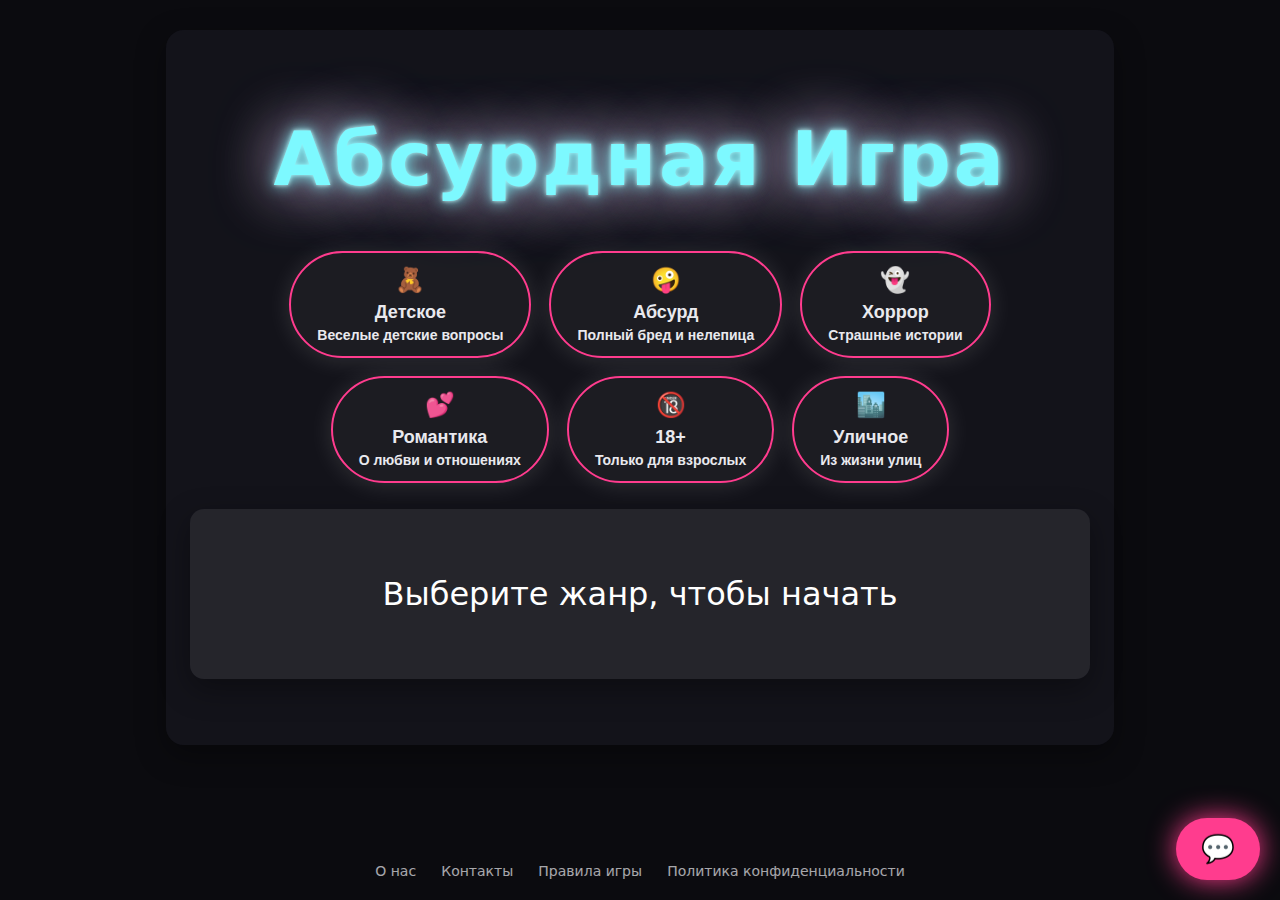
<file: index.html>
<!DOCTYPE html>
<html lang="ru">
<head>
  <meta charset="UTF-8">
  <meta name="viewport" content="width=device-width,initial-scale=1.0">
  <title>Абсурдная Игра</title>
  <meta name="google-adsense-account" content="ca-pub-8922825157298560">
  <link rel="stylesheet" href="css/style.css">
  <link rel="manifest" href="manifest.json">
  <script async src="https://pagead2.googlesyndication.com/pagead/js/adsbygoogle.js?client=ca-pub-8922825157298560" crossorigin="anonymous"></script>
</head>
<body>
  <div class="container" id="main-container">
    <h1 class="neon">Абсурдная Игра</h1>
    <div class="genres" id="genre-buttons"></div>
    <div class="phrase-box" id="phrase-box">Выберите жанр, чтобы начать</div>
    <button class="new-phrase-btn" id="next-btn" style="display:none">Следующая фраза</button>
  </div>

  <!-- Дополнительные разделы -->
  <div class="container hidden-section" id="about-section">
    <h1 class="neon">О нас</h1>
    <p>«Абсурдная Игра» — это проект, созданный с целью повеселиться и развлечься, генерируя самые нелепые и неожиданные фразы. Мы верим, что абсурд и юмор делают жизнь ярче.</p>
    <a href="#" class="back-link" data-target="main">Вернуться к игре</a>
  </div>
  <div class="container hidden-section" id="contacts-section">
    <h1 class="neon">Контакты</h1>
    <p>По всем вопросам и предложениям:</p>
    <p><strong>Имя:</strong> Алексей</p>
    <p><strong>Email:</strong> a321245250@gmail.com</p>
    <a href="#" class="back-link" data-target="main">Вернуться к игре</a>
  </div>
  <div class="container hidden-section" id="rules-section">
    <h1 class="neon">Правила игры</h1>
    <ul>
      <li>Выберите жанр.</li>
      <li>Прочитайте фразу.</li>
      <li>Нажмите «Следующая фраза», чтобы получить новую.</li>
      <li>Наслаждайтесь абсурдом!</li>
    </ul>
    <a href="#" class="back-link" data-target="main">Вернуться к игре</a>
  </div>
  <div class="container hidden-section" id="privacy-section">
    <h1 class="neon">Политика конфиденциальности</h1>
    <p>Мы не собираем персональные данные. Приложение работает полностью на стороне клиента, анализ только обезличенный (Google Analytics, AdSense).</p>
    <a href="#" class="back-link" data-target="main">Вернуться к игре</a>
  </div>

  <footer class="footer">
    <div class="footer-links">
      <a href="#" data-target="about">О нас</a>
      <a href="#" data-target="contacts">Контакты</a>
      <a href="#" data-target="rules">Правила игры</a>
      <a href="#" data-target="privacy">Политика конфиденциальности</a>
    </div>
  </footer>
  
  <button class="chat-toggle-btn" id="chat-toggle-btn">💬</button>

  <div class="chat-container" id="chat-container">
    <div class="chat-header">
      Абсурд-бот
      <button id="close-chat-btn">×</button>
    </div>
    <div class="chat-body" id="chat-body"></div>
    <div class="chat-input-area">
      <input type="text" id="chat-input" placeholder="Введите ваш абсурдный вопрос...">
      <button id="send-btn">Отправить</button>
    </div>
  </div>

  <script src="js/app.js" defer></script>
</body>
</html>
</file>
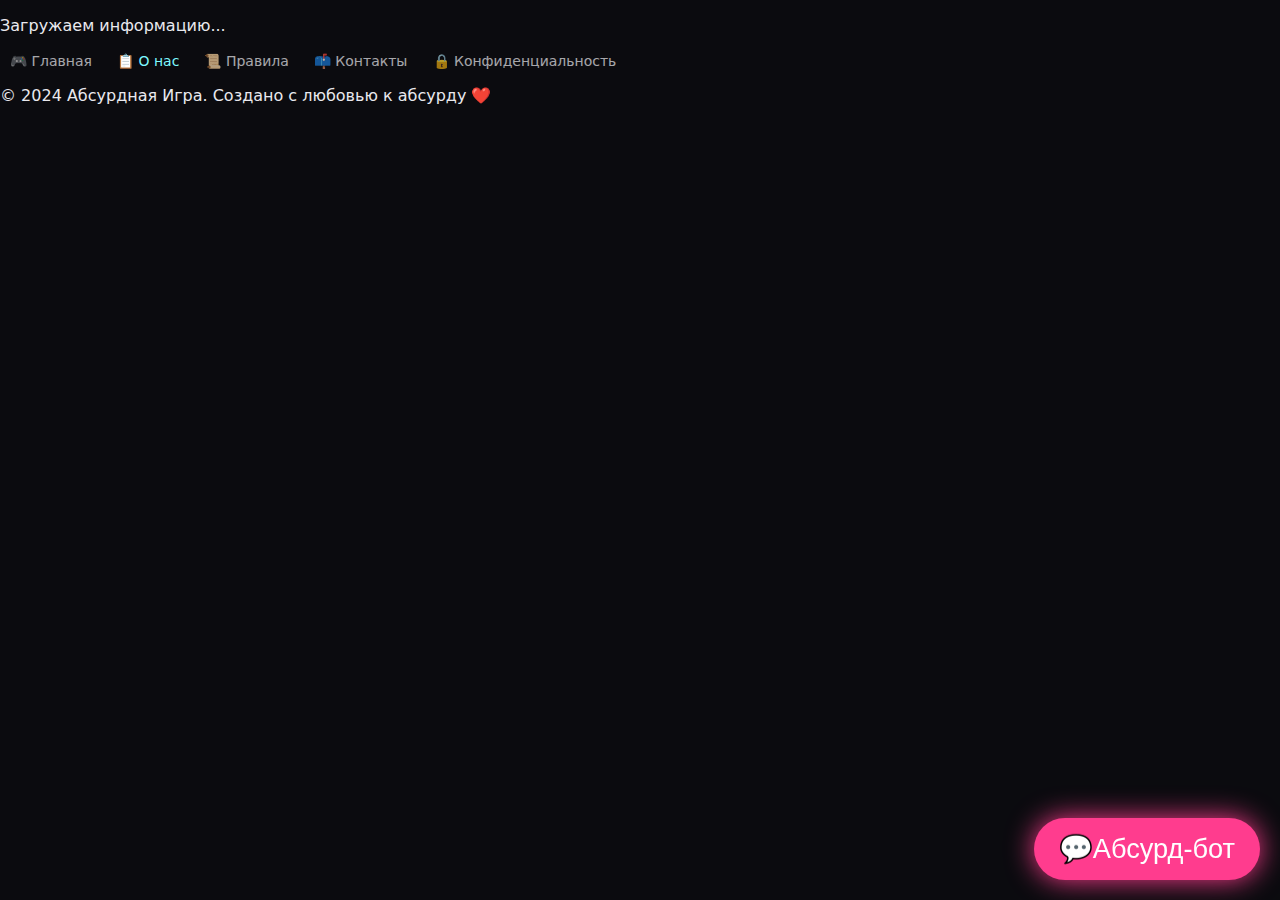
<file: about.html>
<!DOCTYPE html>
<html lang="ru">
<head>
  <meta charset="UTF-8">
  <meta name="viewport" content="width=device-width, initial-scale=1.0">
  <title>О нас - Абсурдная Игра</title>
  <meta name="description" content="О проекте Абсурдная Игра - генератор веселых абсурдных фраз">
  
  <!-- Google AdSense -->
  <meta name="google-adsense-account" content="ca-pub-8922825157298560">
  <script async src="https://pagead2.googlesyndication.com/pagead/js/adsbygoogle.js?client=ca-pub-8922825157298560" crossorigin="anonymous"></script>
  
  <link rel="stylesheet" href="css/style.css">
  <link rel="manifest" href="manifest.json">
  <meta name="theme-color" content="#1a1a2e">
</head>
<body>
  <!-- Loading Screen -->
  <div class="loading-screen" id="loading-screen">
    <div class="loading-spinner"></div>
    <p>Загружаем информацию...</p>
  </div>

  <!-- About Page Content -->
  <main class="page-section">
    <div class="container">
      <header class="section-header">
        <h1 class="neon-title">О проекте</h1>
      </header>
      
      <div class="content-block">
        <p style="font-size: 18px; margin-bottom: 30px; text-align: center; color: var(--text-muted);">
          Добро пожаловать в мир абсолютного абсурда! 🤪
        </p>

        <div style="margin-bottom: 40px;">
          <p><strong>«Абсурдная Игра»</strong> — это интерактивный генератор самых нелепых и невообразимых фраз, которые вы когда-либо встречали. Мы создали это приложение для тех, кто любит смеяться, удивляться и погружаться в мир креативного безумия.</p>
          
          <p>Каждая фраза в нашей коллекции тщательно отобрана, чтобы вызвать улыбку, недоумение или даже приступ смеха. От детских абсурдных ситуаций до мистических историй — у нас есть контент для любого настроения!</p>
        </div>
        
        <div class="features-grid">
          <div class="feature-card">
            <div class="feature-icon">🎭</div>
            <h3>6 уникальных жанров</h3>
            <p>От детских историй до взрослого юмора — выбирайте то, что подходит вашему настроению</p>
          </div>
          
          <div class="feature-card">
            <div class="feature-icon">🎲</div>
            <h3>Случайная генерация</h3>
            <p>Каждый клик — это сюрприз! Никогда не знаешь, какая абсурдная ситуация тебя ждет</p>
          </div>
          
          <div class="feature-card">
            <div class="feature-icon">🤖</div>
            <h3>AI чат-бот</h3>
            <p>Общайтесь с нашим абсурдным ботом — он ответит на любой вопрос в своем уникальном стиле</p>
          </div>
          
          <div class="feature-card">
            <div class="feature-icon">📱</div>
            <h3>Мобильная версия</h3>
            <p>Играйте где угодно — приложение адаптировано для всех устройств</p>
          </div>
          
          <div class="feature-card">
            <div class="feature-icon">🎨</div>
            <h3>Стильный дизайн</h3>
            <p>Темная тема с неоновыми эффектами создает атмосферу киберпанк-абсурда</p>
          </div>
          
          <div class="feature-card">
            <div class="feature-icon">🎯</div>
            <h3>Постоянные обновления</h3>
            <p>Мы регулярно добавляем новые фразы и функции, чтобы игра не наскучила</p>
          </div>
        </div>

        <div style="background: rgba(255,255,255,0.05); border-radius: var(--radius); padding: 30px; margin: 40px 0; border: 1px solid rgba(125,249,255,0.2);">
          <h3 style="color: var(--accent-2); text-align: center; margin-bottom: 20px;">🎪 Наша миссия</h3>
          <p style="text-align: center; font-size: 16px; line-height: 1.6;">
            Мы верим, что абсурд и юмор делают жизнь ярче! В мире, где все слишком серьезно, 
            наша игра — это глоток свежего воздуха, место, где можно расслабиться и посмеяться 
            над невозможными ситуациями и безумными идеями.
          </p>
        </div>

        <div style="text-align: center; margin: 40px 0;">
          <h3 style="color: var(--accent-2); margin-bottom: 20px;">📊 Интересная статистика</h3>
          <div style="display: grid; grid-template-columns: repeat(auto-fit, minmax(150px, 1fr)); gap: 20px; margin-bottom: 30px;">
            <div style="text-align: center;">
              <div style="font-size: 32px; font-weight: bold; color: var(--accent);">300+</div>
              <div style="color: var(--text-muted);">Абсурдных фраз</div>
            </div>
            <div style="text-align: center;">
              <div style="font-size: 32px; font-weight: bold; color: var(--accent-2);">6</div>
              <div style="color: var(--text-muted);">Уникальных жанров</div>
            </div>
            <div style="text-align: center;">
              <div style="font-size: 32px; font-weight: bold; color: var(--accent);">∞</div>
              <div style="color: var(--text-muted);">Возможностей повеселиться</div>
            </div>
          </div>
        </div>

        <div style="background: var(--gradient-dark); border-radius: var(--radius); padding: 25px; text-align: center; margin: 40px 0;">
          <h3 style="color: var(--accent-2); margin-bottom: 15px;">🎨 Для творческих людей</h3>
          <p>Используйте наши фразы как:</p>
          <ul style="list-style: none; padding: 0; text-align: left; display: inline-block;">
            <li style="margin: 8px 0;">💡 Источник вдохновения для творчества</li>
            <li style="margin: 8px 0;">🎭 Основу для импровизации</li>
            <li style="margin: 8px 0;">📝 Разминку для креативного мышления</li>
            <li style="margin: 8px 0;">🎉 Развлечение в компании друзей</li>
          </ul>
        </div>
      </div>
      
      <div style="text-align: center; margin-top: 50px;">
        <a href="index.html" class="btn btn-primary" style="margin-right: 20px; text-decoration: none;">
          <span>🎮 Начать игру</span>
        </a>
        <a href="contacts.html" class="btn btn-secondary" style="text-decoration: none;">
          <span>📫 Связаться с нами</span>
        </a>
      </div>
    </div>
  </main>

  <!-- Chat Bot -->
  <div class="chat-widget">
    <button class="chat-toggle-btn" id="chat-toggle-btn" title="Задать вопрос боту">
      <span class="chat-icon">💬</span>
      <span class="chat-text">Абсурд-бот</span>
    </button>
    
    <div class="chat-container" id="chat-container">
      <div class="chat-header">
        <div class="chat-title">
          <span class="bot-avatar">🤖</span>
          <span>Абсурд-бот</span>
        </div>
        <button class="chat-close" id="close-chat-btn">&times;</button>
      </div>
      
      <div class="chat-body" id="chat-body">
        <div class="chat-message bot-message">
          Привет! Хочешь узнать больше о проекте? Задавай вопросы! 🎲
        </div>
      </div>
      
      <div class="chat-input-area">
        <input type="text" id="chat-input" placeholder="Спросите что-нибудь о проекте..." maxlength="500">
        <button id="send-chat-btn" class="chat-send-btn">📤</button>
      </div>
    </div>
  </div>

  <!-- Footer -->
  <footer class="main-footer">
    <div class="footer-content">
      <div class="footer-links">
        <a href="index.html" class="footer-link">🎮 Главная</a>
        <a href="about.html" class="footer-link active">📋 О нас</a>
        <a href="rules.html" class="footer-link">📜 Правила</a>
        <a href="contacts.html" class="footer-link">📫 Контакты</a>
        <a href="policy.html" class="footer-link">🔒 Конфиденциальность</a>
      </div>
      
      <div class="footer-info">
        <p>&copy; 2024 Абсурдная Игра. Создано с любовью к абсурду ❤️</p>
      </div>
    </div>
  </footer>

  <!-- Scripts -->
  <script src="js/app.js" defer></script>
  
  <script>
    // Простая инициализация для статических страниц
    document.addEventListener('DOMContentLoaded', function() {
      // Скрыть loading screen
      const loadingScreen = document.getElementById('loading-screen');
      setTimeout(() => {
        loadingScreen.classList.add('hidden');
      }, 800);

      // Подсветить активную ссылку в футере
      document.querySelectorAll('.footer-link').forEach(link => {
        if (link.href === window.location.href) {
          link.classList.add('active');
        }
      });
    });
  </script>

  <style>
    .footer-link.active {
      color: var(--accent-2) !important;
      opacity: 1 !important;
    }
    .loading-screen.hidden {
      opacity: 0;
      pointer-events: none;
      transition: opacity 0.5s ease;
    }
  </style>
</body>
</html>
</file>
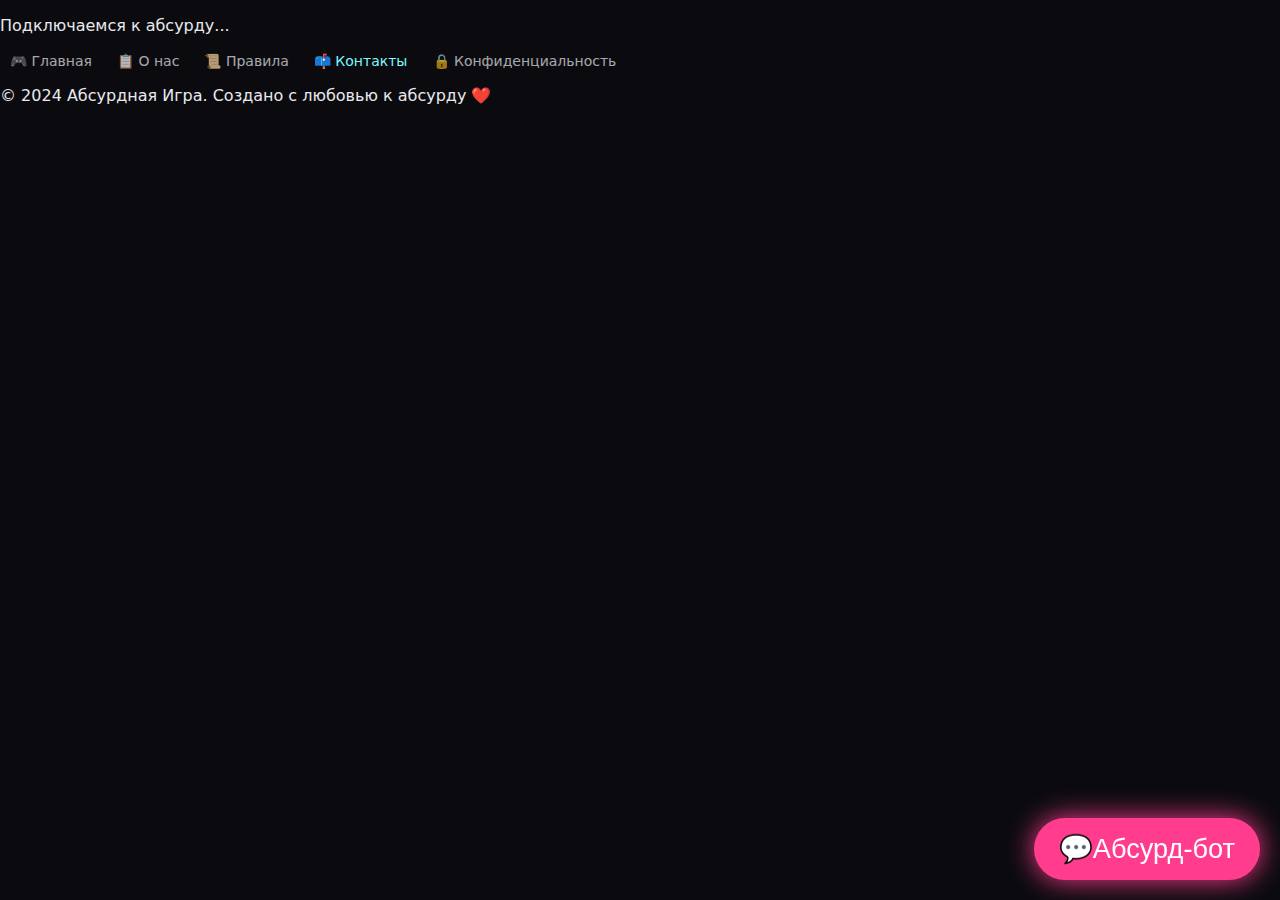
<file: contacts.html>
<!DOCTYPE html>
<html lang="ru">
<head>
  <meta charset="UTF-8">
  <meta name="viewport" content="width=device-width, initial-scale=1.0">
  <title>Контакты - Абсурдная Игра</title>
<meta name="google-adsense-account" content="ca-pub-8922825157298560">
  <meta name="description" content="Свяжитесь с создателями Абсурдной Игры - контакты, форма обратной связи">
  
  <!-- Google AdSense -->
  <meta name="google-adsense-account" content="ca-pub-8922825157298560">
  <script async src="https://pagead2.googlesyndication.com/pagead/js/adsbygoogle.js?client=ca-pub-8922825157298560" crossorigin="anonymous"></script>
  
  <link rel="stylesheet" href="css/style.css">
  <link rel="manifest" href="manifest.json">
  <meta name="theme-color" content="#1a1a2e">
</head>
<body>
  <!-- Loading Screen -->
  <div class="loading-screen" id="loading-screen">
    <div class="loading-spinner"></div>
    <p>Подключаемся к абсурду...</p>
  </div>

  <!-- Contacts Page Content -->
  <main class="page-section">
    <div class="container">
      <header class="section-header">
        <h1 class="neon-title">Контакты</h1>
        <p style="color: var(--text-muted); font-size: 18px;">Свяжитесь с нами! Мы абсурдно рады общению! 📞</p>
      </header>
      
      <div class="content-block">
        <!-- Веселое приветствие -->
        <div style="background: var(--gradient-dark); border-radius: var(--radius-lg); padding: 40px 30px; margin-bottom: 50px; text-align: center; border: 1px solid rgba(125,249,255,0.3);">
          <div style="font-size: 64px; margin-bottom: 20px;">🎪</div>
          <h2 style="color: var(--accent-2); margin-bottom: 15px; font-size: 28px;">Добро пожаловать в цирк общения!</h2>
          <p style="font-size: 18px; margin: 0; color: var(--text);">
            Есть вопросы? Предложения? Или просто хотите поделиться абсурдной историей? 
            <br>Мы всегда на связи! 🎭
          </p>
        </div>

        <!-- Основные контакты -->
        <div class="contact-grid" style="display: grid; grid-template-columns: repeat(auto-fit, minmax(300px, 1fr)); gap: 30px; margin-bottom: 50px;">
          
          <!-- Создатель -->
          <div class="contact-card" style="background: rgba(255,255,255,0.05); border: 1px solid rgba(125,249,255,0.2); border-radius: var(--radius); padding: 30px; text-align: center; transition: all 0.3s ease;">
            <div style="font-size: 48px; margin-bottom: 20px;">👨‍💻</div>
            <h3 style="color: var(--accent-2); margin-bottom: 15px;">Создатель проекта</h3>
            <div class="contact-info">
              <div style="margin-bottom: 12px;">
                <strong style="color: var(--accent);">Имя:</strong> Алексей
              </div>
              <div style="margin-bottom: 20px;">
                <strong style="color: var(--accent);">Email:</strong> 
                <a href="mailto:a321245250@gmail.com" style="color: var(--accent-2); text-decoration: none;">a321245250@gmail.com</a>
              </div>
              <p style="color: var(--text-muted); font-size: 14px; font-style: italic;">
                "Я создаю абсурд, чтобы мир стал немножко веселее!" 🎈
              </p>
            </div>
          </div>

          <!-- Техподдержка -->
          <div class="contact-card" style="background: rgba(255,60,142,0.05); border: 1px solid rgba(255,60,142,0.2); border-radius: var(--radius); padding: 30px; text-align: center; transition: all 0.3s ease;">
            <div style="font-size: 48px; margin-bottom: 20px;">🔧</div>
            <h3 style="color: var(--accent); margin-bottom: 15px;">Техническая поддержка</h3>
            <div class="contact-info">
              <div style="margin-bottom: 12px;">
                <strong style="color: var(--accent-2);">Проблемы с сайтом?</strong>
              </div>
              <div style="margin-bottom: 20px;">
                <a href="mailto:a321245250@gmail.com?subject=Техническая проблема" style="color: var(--accent); text-decoration: none;">Сообщить о баге</a>
              </div>
              <p style="color: var(--text-muted); font-size: 14px; font-style: italic;">
                "Мы исправим все глюки быстрее, чем абсурдный кот!" 🐱
              </p>
            </div>
          </div>

          <!-- Обратная связь -->
          <div class="contact-card" style="background: rgba(16,185,129,0.05); border: 1px solid rgba(16,185,129,0.2); border-radius: var(--radius); padding: 30px; text-align: center; transition: all 0.3s ease; grid-column: 1 / -1;">
            <div style="font-size: 48px; margin-bottom: 20px;">💌</div>
            <h3 style="color: var(--success); margin-bottom: 15px;">Предложения и идеи</h3>
            <div style="display: grid; grid-template-columns: repeat(auto-fit, minmax(200px, 1fr)); gap: 20px; text-align: left;">
              <div>
                <strong style="color: var(--accent-2);">📝 Есть идея для нового жанра?</strong>
                <p style="margin: 8px 0 0 0; color: var(--text-muted); font-size: 14px;">Напишите нам! Мы добавим самые крутые предложения.</p>
              </div>
              <div>
                <strong style="color: var(--accent);">🎭 Придумали смешную фразу?</strong>
                <p style="margin: 8px 0 0 0; color: var(--text-muted); font-size: 14px;">Делитесь! Лучшие войдут в игру с указанием автора.</p>
              </div>
              <div>
                <strong style="color: var(--success);">🚀 Хотите партнерство?</strong>
                <p style="margin: 8px 0 0 0; color: var(--text-muted); font-size: 14px;">Обсудим сотрудничество и совместные проекты!</p>
              </div>
            </div>
          </div>
        </div>

        <!-- Форма обратной связи -->
        <div style="background: rgba(255,255,255,0.03); border-radius: var(--radius-lg); padding: 40px 30px; margin: 50px 0; border: 1px solid rgba(255,255,255,0.1);">
          <h2 style="color: var(--accent-2); text-align: center; margin-bottom: 30px; font-size: 24px;">📬 Написать нам</h2>
          
          <form class="contact-form" id="contact-form" style="max-width: 600px; margin: 0 auto;">
            <div class="form-row" style="display: grid; grid-template-columns: 1fr 1fr; gap: 20px; margin-bottom: 20px;">
              <div class="form-group">
                <label style="display: block; margin-bottom: 8px; color: var(--accent-2); font-weight: 600;">Ваше имя</label>
                <input type="text" id="contact-name" placeholder="Как к вам обращаться?" class="form-input" required style="width: 100%; box-sizing: border-box;">
              </div>
              <div class="form-group">
                <label style="display: block; margin-bottom: 8px; color: var(--accent-2); font-weight: 600;">Email</label>
                <input type="email" id="contact-email" placeholder="your@email.com" class="form-input" required style="width: 100%; box-sizing: border-box;">
              </div>
            </div>
            
            <div class="form-group" style="margin-bottom: 20px;">
              <label style="display: block; margin-bottom: 8px; color: var(--accent-2); font-weight: 600;">Тема сообщения</label>
              <select id="contact-subject" class="form-input" required style="width: 100%; box-sizing: border-box;">
                <option value="">Выберите тему...</option>
                <option value="bug">🐛 Сообщить о баге</option>
                <option value="idea">💡 Предложить идею</option>
                <option value="phrase">🎭 Предложить фразу</option>
                <option value="partnership">🤝 Партнерство</option>
                <option value="question">❓ Задать вопрос</option>
                <option value="compliment">💝 Похвалить проект</option>
                <option value="other">🎪 Другое</option>
              </select>
            </div>
            
            <div class="form-group" style="margin-bottom: 30px;">
              <label style="display: block; margin-bottom: 8px; color: var(--accent-2); font-weight: 600;">Ваше сообщение</label>
              <textarea id="contact-message" placeholder="Расскажите нам что-нибудь интересное! Мы любим как серьезные предложения, так и абсурдные истории 🎈" class="form-textarea" required style="width: 100%; box-sizing: border-box; min-height: 120px;"></textarea>
              <div style="font-size: 12px; color: var(--text-muted); margin-top: 5px;">
                💡 Совет: Будьте абсурдными! Мы это любим!
              </div>
            </div>
            
            <div style="text-align: center;">
              <button type="submit" class="btn btn-primary" style="padding: 15px 40px; font-size: 16px;">
                <span>📤 Отправить сообщение</span>
              </button>
              <p style="margin: 15px 0 0 0; font-size: 14px; color: var(--text-muted);">
                Мы отвечаем в течение 24 часов! (Иногда быстрее, если сообщение очень абсурдное) 😄
              </p>
            </div>
          </form>
        </div>

        <!-- Социальные сети (гипотетические) -->
        <div style="text-align: center; margin: 50px 0;">
          <h3 style="color: var(--accent-2); margin-bottom: 30px;">🌐 Найти нас в интернете</h3>
          <div style="display: flex; justify-content: center; gap: 20px; flex-wrap: wrap;">
            <a href="#" class="social-btn" style="display: inline-flex; align-items: center; gap: 10px; padding: 12px 20px; background: rgba(255,255,255,0.1); border-radius: var(--radius-sm); text-decoration: none; color: var(--text); transition: all 0.3s ease; border: 1px solid rgba(255,255,255,0.2);">
              <span style="font-size: 20px;">📧</span> Email
            </a>
            <a href="#" class="social-btn" style="display: inline-flex; align-items: center; gap: 10px; padding: 12px 20px; background: rgba(255,255,255,0.1); border-radius: var(--radius-sm); text-decoration: none; color: var(--text); transition: all 0.3s ease; border: 1px solid rgba(255,255,255,0.2);">
              <span style="font-size: 20px;">💬</span> Telegram
            </a>
            <a href="#" class="social-btn" style="display: inline-flex; align-items: center; gap: 10px; padding: 12px 20px; background: rgba(255,255,255,0.1); border-radius: var(--radius-sm); text-decoration: none; color: var(--text); transition: all 0.3s ease; border: 1px solid rgba(255,255,255,0.2);">
              <span style="font-size: 20px;">🐙</span> GitHub
            </a>
          </div>
          <p style="margin: 20px 0 0 0; color: var(--text-muted); font-size: 14px; font-style: italic;">
            * Некоторые ссылки ведут в параллельные вселенные, где мы еще более абсурдные! 🌌
          </p>
        </div>

        <!-- Веселые факты -->
        <div style="background: var(--gradient-dark); border-radius: var(--radius); padding: 30px; margin: 40px 0; text-align: center; border: 1px solid rgba(125,249,255,0.2);">
          <h3 style="color: var(--accent-2); margin-bottom: 25px;">🎪 Интересные факты о нас</h3>
          <div style="display: grid; grid-template-columns: repeat(auto-fit, minmax(200px, 1fr)); gap: 20px;">
            <div>
              <div style="font-size: 28px; font-weight: bold; color: var(--accent);">24/7</div>
              <div style="color: var(--text-muted); font-size: 14px;">Генерируем абсурд</div>
            </div>
            <div>
              <div style="font-size: 28px; font-weight: bold; color: var(--accent-2);">∞</div>
              <div style="color: var(--text-muted); font-size: 14px;">Терпения к вопросам</div>
            </div>
            <div>
              <div style="font-size: 28px; font-weight: bold; color: var(--success);">100%</div>
              <div style="color: var(--text-muted); font-size: 14px;">Вероятность ответа</div>
            </div>
            <div>
              <div style="font-size: 28px; font-weight: bold; color: var(--warning);">🤪</div>
              <div style="color: var(--text-muted); font-size: 14px;">Уровень абсурдности</div>
            </div>
          </div>
        </div>

        <!-- FAQ -->
        <div style="margin: 50px 0;">
          <h3 style="color: var(--accent-2); text-align: center; margin-bottom: 30px;">❓ Частые вопросы</h3>
          <div class="faq-grid" style="display: grid; gap: 20px;">
            <details class="faq-item" style="background: rgba(255,255,255,0.05); border-radius: var(--radius-sm); padding: 20px; border: 1px solid rgba(255,255,255,0.1);">
              <summary style="color: var(--accent-2); font-weight: 600; cursor: pointer; margin-bottom: 10px;">🎮 Как добавить свою фразу в игру?</summary>
              <p style="margin: 10px 0 0 0; color: var(--text-muted);">Напишите нам через форму выше или на email! Лучшие фразы мы добавим в игру с указанием автора.</p>
            </details>
            <details class="faq-item" style="background: rgba(255,255,255,0.05); border-radius: var(--radius-sm); padding: 20px; border: 1px solid rgba(255,255,255,0.1);">
              <summary style="color: var(--accent-2); font-weight: 600; cursor: pointer; margin-bottom: 10px;">🐛 Нашел баг, что делать?</summary>
              <p style="margin: 10px 0 0 0; color: var(--text-muted);">Сообщите нам! Опишите что происходит, на каком устройстве и браузере. Мы исправим быстро!</p>
            </details>
            <details class="faq-item" style="background: rgba(255,255,255,0.05); border-radius: var(--radius-sm); padding: 20px; border: 1px solid rgba(255,255,255,0.1);">
              <summary style="color: var(--accent-2); font-weight: 600; cursor: pointer; margin-bottom: 10px;">💡 Можно предложить новый жанр?</summary>
              <p style="margin: 10px 0 0 0; color: var(--text-muted);">Конечно! Пишите свои идеи. Если жанр будет популярен, мы его добавим!</p>
            </details>
            <details class="faq-item" style="background: rgba(255,255,255,0.05); border-radius: var(--radius-sm); padding: 20px; border: 1px solid rgba(255,255,255,0.1);">
              <summary style="color: var(--accent-2); font-weight: 600; cursor: pointer; margin-bottom: 10px;">🤝 Можно ли использовать фразы в своих проектах?</summary>
              <p style="margin: 10px 0 0 0; color: var(--text-muted);">Да, но лучше спросите! Мы обычно разрешаем некоммерческое использование с указанием источника.</p>
            </details>
          </div>
        </div>
      </div>
      
      <div style="text-align: center; margin-top: 50px;">
        <a href="index.html" class="btn btn-primary" style="margin-right: 20px; text-decoration: none;">
          <span>🎮 Начать игру</span>
        </a>
        <a href="about.html" class="btn btn-secondary" style="text-decoration: none;">
          <span>📋 О проекте</span>
        </a>
      </div>
    </div>
  </main>

  <!-- Chat Bot -->
  <div class="chat-widget">
    <button class="chat-toggle-btn" id="chat-toggle-btn" title="Задать вопрос боту">
      <span class="chat-icon">💬</span>
      <span class="chat-text">Абсурд-бот</span>
    </button>
    
    <div class="chat-container" id="chat-container">
      <div class="chat-header">
        <div class="chat-title">
          <span class="bot-avatar">🤖</span>
          <span>Абсурд-бот</span>
        </div>
        <button class="chat-close" id="close-chat-btn">&times;</button>
      </div>
      
      <div class="chat-body" id="chat-body">
        <div class="chat-message bot-message">
          Привет! Хочешь связаться с создателями? Я помогу найти правильный способ! 📞
        </div>
      </div>
      
      <div class="chat-input-area">
        <input type="text" id="chat-input" placeholder="Спросите о способах связи..." maxlength="500">
        <button id="send-chat-btn" class="chat-send-btn">📤</button>
      </div>
    </div>
  </div>

  <!-- Footer -->
  <footer class="main-footer">
    <div class="footer-content">
      <div class="footer-links">
        <a href="index.html" class="footer-link">🎮 Главная</a>
        <a href="about.html" class="footer-link">📋 О нас</a>
        <a href="rules.html" class="footer-link">📜 Правила</a>
        <a href="contacts.html" class="footer-link active">📫 Контакты</a>
        <a href="policy.html" class="footer-link">🔒 Конфиденциальность</a>
      </div>
      
      <div class="footer-info">
        <p>&copy; 2024 Абсурдная Игра. Создано с любовью к абсурду ❤️</p>
      </div>
    </div>
  </footer>

  <!-- Scripts -->
  <script src="js/app.js" defer></script>
  
  <script>
    // Инициализация страницы контактов
    document.addEventListener('DOMContentLoaded', function() {
      // Скрыть loading screen
      const loadingScreen = document.getElementById('loading-screen');
      setTimeout(() => {
        loadingScreen.classList.add('hidden');
      }, 800);

      // Подсветить активную ссылку в футере
      document.querySelectorAll('.footer-link').forEach(link => {
        if (link.href === window.location.href) {
          link.classList.add('active');
        }
      });

      // Обработка формы обратной связи
      const contactForm = document.getElementById('contact-form');
      if (contactForm) {
        contactForm.addEventListener('submit', function(e) {
          e.preventDefault();
          
          const name = document.getElementById('contact-name').value;
          const email = document.getElementById('contact-email').value;
          const subject = document.getElementById('contact-subject').value;
          const message = document.getElementById('contact-message').value;
          
          if (!name || !email || !subject || !message) {
            showNotification('Заполните все поля! 📝', 'error');
            return;
          }
          
          // Здесь может быть реальная отправка через API
          // Пока что просто показываем успешное сообщение
          showNotification('Сообщение отправлено! Мы ответим в течение 24 часов! 💌', 'success');
          
          // Очистить форму
          contactForm.reset();
        });
      }

      // Анимация для карточек контактов
      const contactCards = document.querySelectorAll('.contact-card');
      contactCards.forEach(card => {
        card.addEventListener('mouseenter', function() {
          this.style.transform = 'translateY(-5px)';
          this.style.boxShadow = '0 10px 30px rgba(125,249,255,0.2)';
        });
        
        card.addEventListener('mouseleave', function() {
          this.style.transform = 'translateY(0)';
          this.style.boxShadow = 'none';
        });
      });

      // Анимация для социальных кнопок
      const socialBtns = document.querySelectorAll('.social-btn');
      socialBtns.forEach(btn => {
        btn.addEventListener('mouseenter', function() {
          this.style.background = 'rgba(125,249,255,0.2)';
          this.style.borderColor = 'rgba(125,249,255,0.5)';
          this.style.transform = 'scale(1.05)';
        });
        
        btn.addEventListener('mouseleave', function() {
          this.style.background = 'rgba(255,255,255,0.1)';
          this.style.borderColor = 'rgba(255,255,255,0.2)';
          this.style.transform = 'scale(1)';
        });
      });
    });

    // Функция для показа уведомлений
    function showNotification(message, type = 'success') {
      const notification = document.createElement('div');
      notification.style.cssText = `
        position: fixed;
        top: 20px;
        right: 20px;
        padding: 15px 25px;
        border-radius: var(--radius-sm);
        color: white;
        font-weight: 600;
        z-index: 10000;
        animation: slideInRight 0.3s ease;
        max-width: 300px;
        box-shadow: var(--shadow);
      `;
      
      if (type === 'success') {
        notification.style.background = 'var(--success)';
      } else if (type === 'error') {
        notification.style.background = 'var(--error)';
      }
      
      notification.textContent = message;
      document.body.appendChild(notification);
      
      setTimeout(() => {
        notification.style.animation = 'slideOutRight 0.3s ease forwards';
        setTimeout(() => notification.remove(), 300);
      }, 3000);
    }
  </script>

  <style>
    .footer-link.active {
      color: var(--accent-2) !important;
      opacity: 1 !important;
    }
    .loading-screen.hidden {
      opacity: 0;
      pointer-events: none;
      transition: opacity 0.5s ease;
    }
    
    @keyframes slideInRight {
      from { transform: translateX(100%); opacity: 0; }
      to { transform: translateX(0); opacity: 1; }
    }
    
    @keyframes slideOutRight {
      from { transform: translateX(0); opacity: 1; }
      to { transform: translateX(100%); opacity: 0; }
    }

    /* Адаптивность для мобильных */
    @media (max-width: 768px) {
      .form-row {
        grid-template-columns: 1fr !important;
      }
      
      .contact-grid {
        grid-template-columns: 1fr !important;
      }
    }
  </style>
</body>
</html>
</file>
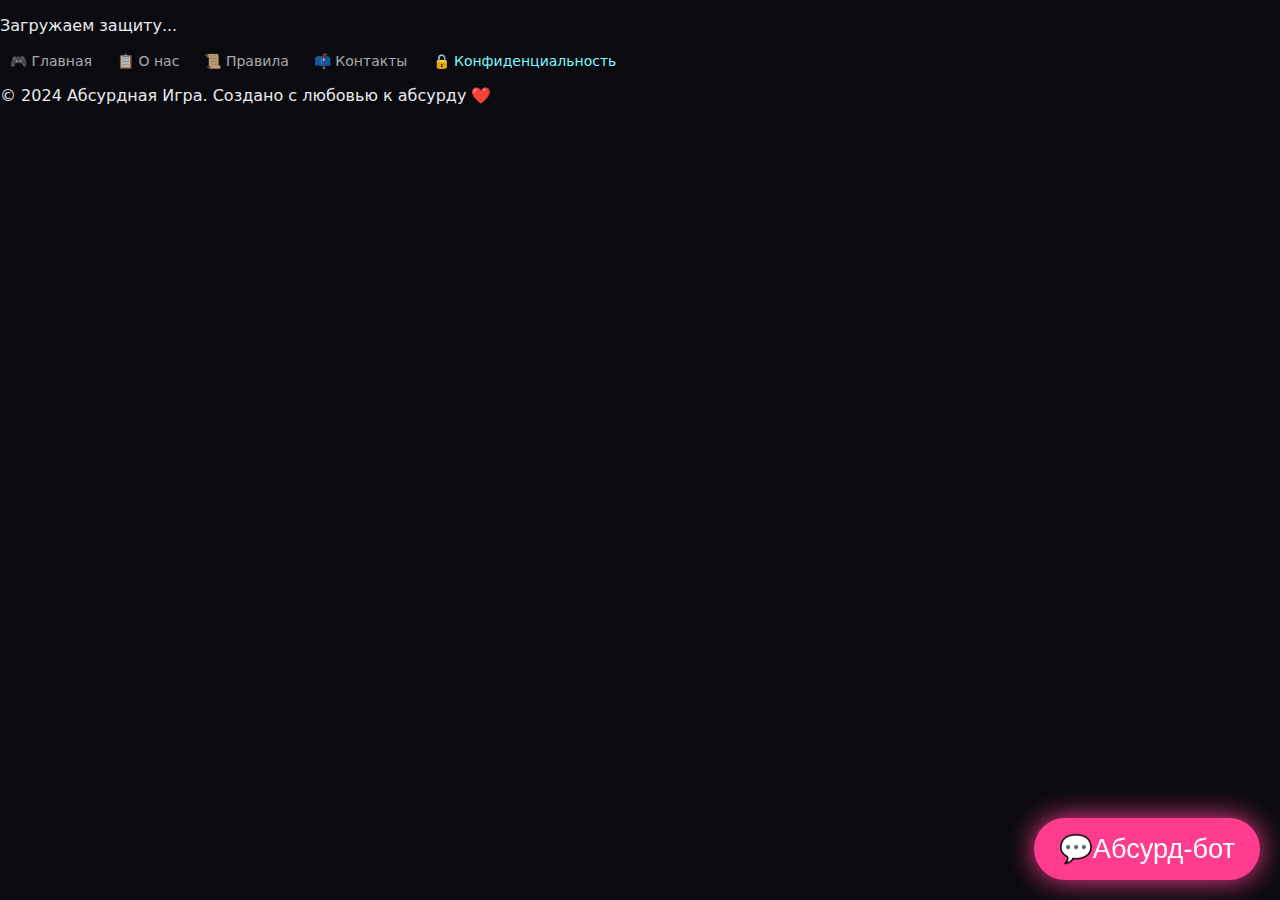
<file: policy.html>
<!DOCTYPE html>
<html lang="ru">
<head>
  <meta charset="UTF-8">
  <meta name="viewport" content="width=device-width, initial-scale=1.0">
  <title>Политика конфиденциальности - Абсурдная Игра</title>
  <meta name="description" content="Политика конфиденциальности Абсурдной Игры - как мы защищаем ваши данные">
  
  <!-- Google AdSense -->
  <meta name="google-adsense-account" content="ca-pub-8922825157298560">
  <script async src="https://pagead2.googlesyndication.com/pagead/js/adsbygoogle.js?client=ca-pub-8922825157298560" crossorigin="anonymous"></script>
  
  <link rel="stylesheet" href="css/style.css">
  <link rel="manifest" href="manifest.json">
  <meta name="theme-color" content="#1a1a2e">
</head>
<body>
  <!-- Loading Screen -->
  <div class="loading-screen" id="loading-screen">
    <div class="loading-spinner"></div>
    <p>Загружаем защиту...</p>
  </div>

  <!-- Policy Page Content -->
  <main class="page-section">
    <div class="container">
      <header class="section-header">
        <h1 class="neon-title">Политика конфиденциальности</h1>
        <p style="color: var(--text-muted); font-size: 18px;">Мы защищаем ваши данные как плюшевый мишка защищает детские секреты! 🛡️</p>
      </header>
      
      <div class="content-block">
        <!-- Краткое описание -->
        <div style="background: var(--gradient-dark); border-radius: var(--radius-lg); padding: 40px 30px; margin-bottom: 50px; text-align: center; border: 1px solid rgba(125,249,255,0.3);">
          <div style="font-size: 64px; margin-bottom: 20px;">🔐</div>
          <h2 style="color: var(--accent-2); margin-bottom: 15px; font-size: 28px;">Ваша приватность важна!</h2>
          <p style="font-size: 18px; margin: 0; color: var(--text);">
            Мы не собираем персональные данные, не продаем информацию и не шпионим. 
            <br>Мы просто создаем абсурд для вашего веселья! 🎭
          </p>
        </div>

        <!-- Последнее обновление -->
        <div style="text-align: center; margin-bottom: 40px; color: var(--text-muted);">
          <p style="margin: 0;">
            📅 <strong>Последнее обновление:</strong> Декабрь 2024
            <br><span style="font-size: 14px;">Мы обновляем эту страницу реже, чем добавляем новые абсурдные фразы!</span>
          </p>
        </div>

        <!-- Основные принципы -->
        <div style="margin-bottom: 50px;">
          <h2 style="color: var(--accent-2); text-align: center; margin-bottom: 30px;">🌟 Наши принципы</h2>
          
          <div style="display: grid; grid-template-columns: repeat(auto-fit, minmax(250px, 1fr)); gap: 25px;">
            <div class="principle-card" style="background: rgba(16,185,129,0.1); border: 1px solid rgba(16,185,129,0.3); border-radius: var(--radius); padding: 25px; text-align: center;">
              <div style="font-size: 40px; margin-bottom: 15px;">🚫</div>
              <h3 style="color: var(--success); margin-bottom: 10px;">Не собираем данные</h3>
              <p style="margin: 0; color: var(--text-muted); font-size: 14px;">Ваши личные данные остаются при вас!</p>
            </div>
            
            <div class="principle-card" style="background: rgba(125,249,255,0.1); border: 1px solid rgba(125,249,255,0.3); border-radius: var(--radius); padding: 25px; text-align: center;">
              <div style="font-size: 40px; margin-bottom: 15px;">🔒</div>
              <h3 style="color: var(--accent-2); margin-bottom: 10px;">Безопасность</h3>
              <p style="margin: 0; color: var(--text-muted); font-size: 14px;">Все данные защищены и зашифрованы!</p>
            </div>
            
            <div class="principle-card" style="background: rgba(255,60,142,0.1); border: 1px solid rgba(255,60,142,0.3); border-radius: var(--radius); padding: 25px; text-align: center;">
              <div style="font-size: 40px; margin-bottom: 15px;">👁️</div>
              <h3 style="color: var(--accent); margin-bottom: 10px;">Прозрачность</h3>
              <p style="margin: 0; color: var(--text-muted); font-size: 14px;">Мы честно говорим, что и как работает!</p>
            </div>
          </div>
        </div>

        <!-- Что мы собираем -->
        <div class="policy-section" style="background: rgba(255,255,255,0.03); border-radius: var(--radius); padding: 30px; margin-bottom: 30px; border: 1px solid rgba(255,255,255,0.1);">
          <h2 style="color: var(--accent-2); margin-bottom: 20px;">📊 Что мы собираем (спойлер: почти ничего!)</h2>
          
          <div class="data-list">
            <div style="margin-bottom: 20px;">
              <h3 style="color: var(--success); margin-bottom: 10px;">✅ Что мы НЕ собираем:</h3>
              <ul style="list-style: none; padding: 0;">
                <li style="margin: 8px 0; display: flex; align-items: center; gap: 10px;">
                  <span style="color: var(--success); font-size: 16px;">✓</span>
                  <span>Ваше имя, email, телефон (если не пишете нам сами)</span>
                </li>
                <li style="margin: 8px 0; display: flex; align-items: center; gap: 10px;">
                  <span style="color: var(--success); font-size: 16px;">✓</span>
                  <span>Пароли, банковские данные, документы</span>
                </li>
                <li style="margin: 8px 0; display: flex; align-items: center; gap: 10px;">
                  <span style="color: var(--success); font-size: 16px;">✓</span>
                  <span>Личные сообщения и переписки</span>
                </li>
                <li style="margin: 8px 0; display: flex; align-items: center; gap: 10px;">
                  <span style="color: var(--success); font-size: 16px;">✓</span>
                  <span>Геолокацию и контакты</span>
                </li>
              </ul>
            </div>
            
            <div>
              <h3 style="color: var(--warning); margin-bottom: 10px;">📈 Что собираем автоматически:</h3>
              <ul style="list-style: none; padding: 0;">
                <li style="margin: 8px 0; display: flex; align-items: flex-start; gap: 10px;">
                  <span style="color: var(--accent-2); font-size: 16px;">ℹ️</span>
                  <div>
                    <strong>Анонимная статистика сайта</strong>
                    <br><span style="color: var(--text-muted); font-size: 14px;">Количество посетителей, популярные страницы (через Google Analytics)</span>
                  </div>
                </li>
                <li style="margin: 8px 0; display: flex; align-items: flex-start; gap: 10px;">
                  <span style="color: var(--accent-2); font-size: 16px;">🍪</span>
                  <div>
                    <strong>Технические cookies</strong>
                    <br><span style="color: var(--text-muted); font-size: 14px;">Для работы сайта и показа рекламы (Google AdSense)</span>
                  </div>
                </li>
                <li style="margin: 8px 0; display: flex; align-items: flex-start; gap: 10px;">
                  <span style="color: var(--accent-2); font-size: 16px;">📱</span>
                  <div>
                    <strong>Тип устройства и браузера</strong>
                    <br><span style="color: var(--text-muted); font-size: 14px;">Чтобы сайт корректно отображался на вашем устройстве</span>
                  </div>
                </li>
              </ul>
            </div>
          </div>
        </div>

        <!-- Как используем данные -->
        <div class="policy-section" style="background: rgba(255,255,255,0.03); border-radius: var(--radius); padding: 30px; margin-bottom: 30px; border: 1px solid rgba(255,255,255,0.1);">
          <h2 style="color: var(--accent-2); margin-bottom: 20px;">🎯 Как мы используем данные</h2>
          
          <div style="display: grid; grid-template-columns: repeat(auto-fit, minmax(280px, 1fr)); gap: 20px;">
            <div style="padding: 20px; background: rgba(125,249,255,0.05); border-radius: var(--radius-sm); border-left: 4px solid var(--accent-2);">
              <h3 style="color: var(--accent-2); margin-bottom: 10px;">🔧 Улучшение сайта</h3>
              <p style="margin: 0; font-size: 14px;">Анализируем, какие жанры популярны, чтобы добавлять больше подобного контента.</p>
            </div>
            
            <div style="padding: 20px; background: rgba(255,60,142,0.05); border-radius: var(--radius-sm); border-left: 4px solid var(--accent);">
              <h3 style="color: var(--accent); margin-bottom: 10px;">🎯 Показ рекламы</h3>
              <p style="margin: 0; font-size: 14px;">Google AdSense показывает релевантную рекламу, чтобы мы могли развивать проект.</p>
            </div>
            
            <div style="padding: 20px; background: rgba(16,185,129,0.05); border-radius: var(--radius-sm); border-left: 4px solid var(--success);">
              <h3 style="color: var(--success); margin-bottom: 10px;">🐛 Исправление багов</h3>
              <p style="margin: 0; font-size: 14px;">Изучаем, где возникают ошибки, чтобы сделать игру лучше.</p>
            </div>
          </div>
        </div>

        <!-- Третьие стороны -->
        <div class="policy-section" style="background: rgba(255,255,255,0.03); border-radius: var(--radius); padding: 30px; margin-bottom: 30px; border: 1px solid rgba(255,255,255,0.1);">
          <h2 style="color: var(--accent-2); margin-bottom: 20px;">🤝 Сторонние сервисы</h2>
          
          <div class="service-list">
            <div style="margin-bottom: 25px; padding: 20px; background: rgba(255,255,255,0.05); border-radius: var(--radius-sm);">
              <div style="display: flex; align-items: center; gap: 15px; margin-bottom: 10px;">
                <span style="font-size: 24px;">🔍</span>
                <h3 style="color: var(--accent-2); margin: 0;">Google Analytics</h3>
              </div>
              <p style="margin: 0; color: var(--text-muted); font-size: 14px;">
                Собирает анонимную статистику посещений. Можете отключить в настройках браузера.
                <br><a href="https://tools.google.com/dlpage/gaoptout" style="color: var(--accent-2);" target="_blank">Ссылка для отключения</a>
              </p>
            </div>
            
            <div style="margin-bottom: 25px; padding: 20px; background: rgba(255,255,255,0.05); border-radius: var(--radius-sm);">
              <div style="display: flex; align-items: center; gap: 15px; margin-bottom: 10px;">
                <span style="font-size: 24px;">📢</span>
                <h3 style="color: var(--accent-2); margin: 0;">Google AdSense</h3>
              </div>
              <p style="margin: 0; color: var(--text-muted); font-size: 14px;">
                Показывает персонализированную рекламу на основе ваших интересов. 
                <br><a href="https://adssettings.google.com/" style="color: var(--accent-2);" target="_blank">Настроить рекламу</a>
              </p>
            </div>
            
            <div style="margin-bottom: 25px; padding: 20px; background: rgba(255,255,255,0.05); border-radius: var(--radius-sm);">
              <div style="display: flex; align-items: center; gap: 15px; margin-bottom: 10px;">
                <span style="font-size: 24px;">🤖</span>
                <h3 style="color: var(--accent-2); margin: 0;">Gemini AI</h3>
              </div>
              <p style="margin: 0; color: var(--text-muted); font-size: 14px;">
                Чат-бот работает через API Google Gemini. Ваши сообщения обрабатываются для генерации ответов.
              </p>
            </div>
          </div>
        </div>

        <!-- Ваши права -->
        <div class="policy-section" style="background: var(--gradient-dark); border-radius: var(--radius); padding: 30px; margin-bottom: 30px; border: 1px solid rgba(125,249,255,0.2);">
          <h2 style="color: var(--accent-2); margin-bottom: 20px; text-align: center;">⚖️ Ваши права</h2>
          
          <div style="display: grid; grid-template-columns: repeat(auto-fit, minmax(250px, 1fr)); gap: 20px;">
            <div style="text-align: center; padding: 15px;">
              <div style="font-size: 32px; margin-bottom: 10px;">📧</div>
              <h3 style="color: var(--accent); margin-bottom: 8px;">Связаться с нами</h3>
              <p style="margin: 0; font-size: 14px;">По любым вопросам о данных</p>
            </div>
            
            <div style="text-align: center; padding: 15px;">
              <div style="font-size: 32px; margin-bottom: 10px;">🗑️</div>
              <h3 style="color: var(--success); margin-bottom: 8px;">Удалить данные</h3>
              <p style="margin: 0; font-size: 14px;">Очистить cookies в браузере</p>
            </div>
            
            <div style="text-align: center; padding: 15px;">
              <div style="font-size: 32px; margin-bottom: 10px;">🚫</div>
              <h3 style="color: var(--warning); margin-bottom: 8px;">Отказаться</h3>
              <p style="margin: 0; font-size: 14px;">От сбора аналитики</p>
            </div>
            
            <div style="text-align: center; padding: 15px;">
              <div style="font-size: 32px; margin-bottom: 10px;">📋</div>
              <h3 style="color: var(--accent-2); margin-bottom: 8px;">Узнать больше</h3>
              <p style="margin: 0; font-size: 14px;">Что мы знаем о вас</p>
            </div>
          </div>
        </div>

        <!-- Безопасность -->
        <div class="policy-section" style="background: rgba(255,255,255,0.03); border-radius: var(--radius); padding: 30px; margin-bottom: 30px; border: 1px solid rgba(255,255,255,0.1);">
          <h2 style="color: var(--accent-2); margin-bottom: 20px;">🛡️ Безопасность данных</h2>
          
          <div style="display: grid; grid-template-columns: repeat(auto-fit, minmax(200px, 1fr)); gap: 20px;">
            <div style="text-align: center;">
              <div style="font-size: 24px; color: var(--success); margin-bottom: 10px;">🔐</div>
              <strong style="color: var(--accent-2);">HTTPS</strong>
              <p style="margin: 5px 0 0 0; color: var(--text-muted); font-size: 14px;">Шифрование данных</p>
            </div>
            
            <div style="text-align: center;">
              <div style="font-size: 24px; color: var(--success); margin-bottom: 10px;">🏰</div>
              <strong style="color: var(--accent-2);">Защищенные серверы</strong>
              <p style="margin: 5px 0 0 0; color: var(--text-muted); font-size: 14px;">Надежный хостинг</p>
            </div>
            
            <div style="text-align: center;">
              <div style="font-size: 24px; color: var(--success); margin-bottom: 10px;">🔄</div>
              <strong style="color: var(--accent-2);">Обновления</strong>
              <p style="margin: 5px 0 0 0; color: var(--text-muted); font-size: 14px;">Актуальная защита</p>
            </div>
            
            <div style="text-align: center;">
              <div style="font-size: 24px; color: var(--success); margin-bottom: 10px;">👥</div>
              <strong style="color: var(--accent-2);">Минимум данных</strong>
              <p style="margin: 5px 0 0 0; color: var(--text-muted); font-size: 14px;">Собираем только нужное</p>
            </div>
          </div>
        </div>

        <!-- Изменения политики -->
        <div class="policy-section" style="background: rgba(255,255,255,0.03); border-radius: var(--radius); padding: 30px; margin-bottom: 30px; border: 1px solid rgba(255,255,255,0.1);">
          <h2 style="color: var(--accent-2); margin-bottom: 20px;">📝 Изменения в политике</h2>
          
          <div style="padding: 20px; background: rgba(255,192,203,0.05); border-radius: var(--radius-sm); border-left: 4px solid var(--accent);">
            <h3 style="color: var(--accent); margin-bottom: 15px;">Как мы уведомляем об изменениях:</h3>
            <ul style="list-style: none; padding: 0; margin: 0;">
              <li style="margin: 8px 0; display: flex; align-items: center; gap: 10px;">
                <span style="color: var(--accent-2);">📅</span>
                <span>Обновляем дату на этой странице</span>
              </li>
              <li style="margin: 8px 0; display: flex; align-items: center; gap: 10px;">
                <span style="color: var(--accent-2);">💌</span>
                <span>Уведомляем на главной странице сайта</span>
              </li>
              <li style="margin: 8px 0; display: flex; align-items: center; gap: 10px;">
                <span style="color: var(--accent-2);">🤖</span>
                <span>Чат-бот расскажет о важных изменениях</span>
              </li>
            </ul>
          </div>
        </div>

        <!-- Контакты -->
        <div style="background: var(--gradient-dark); border-radius: var(--radius); padding: 30px; margin-bottom: 40px; text-align: center; border: 1px solid rgba(125,249,255,0.2);">
          <h2 style="color: var(--accent-2); margin-bottom: 20px;">📞 Вопросы по политике?</h2>
          <p style="margin-bottom: 25px; color: var(--text);">
            Если у вас есть вопросы о том, как мы обрабатываем данные, 
            или вы хотите воспользоваться своими правами - пишите!
          </p>
          
          <div style="display: flex; justify-content: center; gap: 20px; flex-wrap: wrap;">
            <a href="mailto:a321245250@gmail.com?subject=Вопрос о политике конфиденциальности" class="btn btn-primary" style="text-decoration: none;">
              <span>📧 Написать письмо</span>
            </a>
            <a href="contacts.html" class="btn btn-secondary" style="text-decoration: none;">
              <span>📫 Страница контактов</span>
            </a>
          </div>
        </div>

        <!-- Веселая концовка -->
        <div style="text-align: center; padding: 30px; background: rgba(255,255,255,0.03); border-radius: var(--radius); margin-bottom: 30px;">
          <div style="font-size: 48px; margin-bottom: 20px;">🎪</div>
          <h3 style="color: var(--accent-2); margin-bottom: 15px;">Помните главное!</h3>
          <p style="margin: 0; font-size: 16px; color: var(--text-muted);">
            Мы здесь для того, чтобы создавать абсурд и веселье! 
            <br>Ваша приватность и безопасность для нас важнее любых данных! 🎈
          </p>
        </div>
      </div>
      
      <div style="text-align: center; margin-top: 50px;">
        <a href="index.html" class="btn btn-primary" style="margin-right: 20px; text-decoration: none;">
          <span>🎮 Начать игру</span>
        </a>
        <a href="contacts.html" class="btn btn-secondary" style="text-decoration: none;">
          <span>📫 Задать вопрос</span>
        </a>
      </div>
    </div>
  </main>

  <!-- Chat Bot -->
  <div class="chat-widget">
    <button class="chat-toggle-btn" id="chat-toggle-btn" title="Задать вопрос боту">
      <span class="chat-icon">💬</span>
      <span class="chat-text">Абсурд-бот</span>
    </button>
    
    <div class="chat-container" id="chat-container">
      <div class="chat-header">
        <div class="chat-title">
          <span class="bot-avatar">🤖</span>
          <span>Абсурд-бот</span>
        </div>
        <button class="chat-close" id="close-chat-btn">&times;</button>
      </div>
      
      <div class="chat-body" id="chat-body">
        <div class="chat-message bot-message">
          Вопросы о конфиденциальности? Я объясню все просто и абсурдно! 🔒
        </div>
      </div>
      
      <div class="chat-input-area">
        <input type="text" id="chat-input" placeholder="Спросите о защите данных..." maxlength="500">
        <button id="send-chat-btn" class="chat-send-btn">📤</button>
      </div>
    </div>
  </div>

  <!-- Footer -->
  <footer class="main-footer">
    <div class="footer-content">
      <div class="footer-links">
        <a href="index.html" class="footer-link">🎮 Главная</a>
        <a href="about.html" class="footer-link">📋 О нас</a>
        <a href="rules.html" class="footer-link">📜 Правила</a>
        <a href="contacts.html" class="footer-link">📫 Контакты</a>
        <a href="policy.html" class="footer-link active">🔒 Конфиденциальность</a>
      </div>
      
      <div class="footer-info">
        <p>&copy; 2024 Абсурдная Игра. Создано с любовью к абсурду ❤️</p>
      </div>
    </div>
  </footer>

  <!-- Scripts -->
  <script src="js/app.js" defer></script>
  
  <script>
    // Инициализация страницы политики конфиденциальности
    document.addEventListener('DOMContentLoaded', function() {
      // Скрыть loading screen
      const loadingScreen = document.getElementById('loading-screen');
      setTimeout(() => {
        loadingScreen.classList.add('hidden');
      }, 800);

      // Подсветить активную ссылку в футере
      document.querySelectorAll('.footer-link').forEach(link => {
        if (link.href === window.location.href) {
          link.classList.add('active');
        }
      });

      // Анимация для карточек принципов
      const principleCards = document.querySelectorAll('.principle-card');
      principleCards.forEach(card => {
        card.addEventListener('mouseenter', function() {
          this.style.transform = 'translateY(-5px) scale(1.02)';
          this.style.boxShadow = '0 10px 30px rgba(125,249,255,0.2)';
        });
        
        card.addEventListener('mouseleave', function() {
          this.style.transform = 'translateY(0) scale(1)';
          this.style.boxShadow = 'none';
        });
      });

      // Добавляем плавные переходы для всех интерактивных элементов
      const allCards = document.querySelectorAll('.policy-section, .principle-card');
      allCards.forEach(card => {
        card.style.transition = 'all 0.3s ease';
      });

      // Эффект появления секций при скролле
      const observer = new IntersectionObserver((entries) => {
        entries.forEach(entry => {
          if (entry.isIntersecting) {
            entry.target.style.animation = 'fadeInUp 0.6s ease forwards';
          }
        });
      }, { threshold: 0.1 });

      document.querySelectorAll('.policy-section').forEach(section => {
        observer.observe(section);
      });
    });
  </script>

  <style>
    .footer-link.active {
      color: var(--accent-2) !important;
      opacity: 1 !important;
    }
    
    .loading-screen.hidden {
      opacity: 0;
      pointer-events: none;
      transition: opacity 0.5s ease;
    }

    .policy-section {
      opacity: 0;
      transform: translateY(20px);
    }

    @keyframes fadeInUp {
      from {
        opacity: 0;
        transform: translateY(20px);
      }
      to {
        opacity: 1;
        transform: translateY(0);
      }
    }

    .principle-card {
      transition: all 0.3s cubic-bezier(0.4, 0, 0.2, 1);
    }

    /* Улучшенные ссылки */
    a {
      transition: all 0.2s ease;
    }

    a:hover {
      text-decoration: underline !important;
    }

    /* Адаптивность */
    @media (max-width: 768px) {
      .service-list, .data-list {
        padding: 0;
      }
      
      .principle-card {
        margin-bottom: 15px;
      }
    }
  </style>
</body>
</html>
</file>
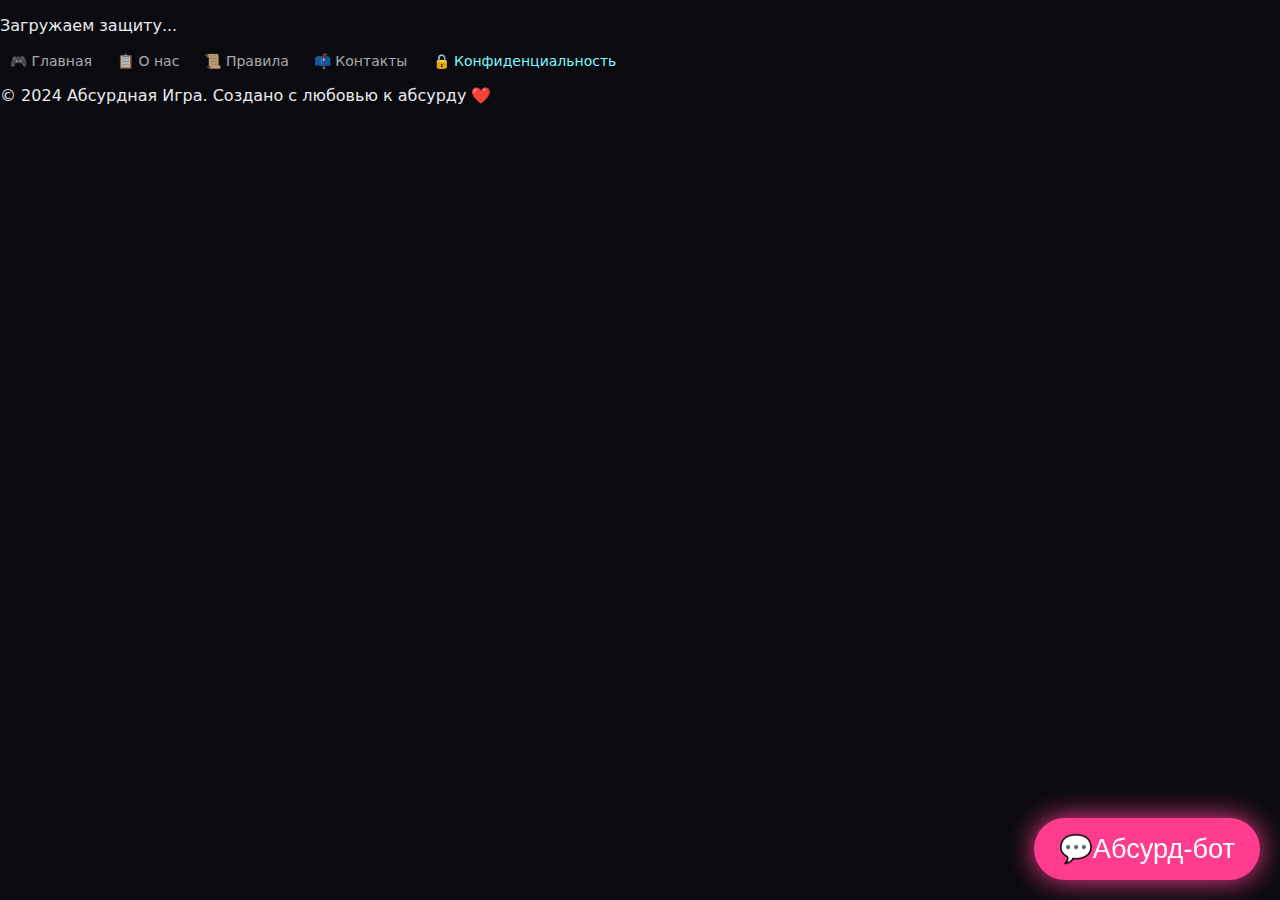
<file: policy_html.html>
<!DOCTYPE html>
<html lang="ru">
<head>
  <meta charset="UTF-8">
  <meta name="viewport" content="width=device-width, initial-scale=1.0">
  <title>Политика конфиденциальности - Абсурдная Игра</title>
  <meta name="description" content="Политика конфиденциальности Абсурдной Игры - как мы защищаем ваши данные">
  
  <!-- Google AdSense -->
  <meta name="google-adsense-account" content="ca-pub-8922825157298560">
  <script async src="https://pagead2.googlesyndication.com/pagead/js/adsbygoogle.js?client=ca-pub-8922825157298560" crossorigin="anonymous"></script>
  
  <link rel="stylesheet" href="css/style.css">
  <link rel="manifest" href="manifest.json">
  <meta name="theme-color" content="#1a1a2e">
</head>
<body>
  <!-- Loading Screen -->
  <div class="loading-screen" id="loading-screen">
    <div class="loading-spinner"></div>
    <p>Загружаем защиту...</p>
  </div>

  <!-- Policy Page Content -->
  <main class="page-section">
    <div class="container">
      <header class="section-header">
        <h1 class="neon-title">Политика конфиденциальности</h1>
        <p style="color: var(--text-muted); font-size: 18px;">Мы защищаем ваши данные как плюшевый мишка защищает детские секреты! 🛡️</p>
      </header>
      
      <div class="content-block">
        <!-- Краткое описание -->
        <div style="background: var(--gradient-dark); border-radius: var(--radius-lg); padding: 40px 30px; margin-bottom: 50px; text-align: center; border: 1px solid rgba(125,249,255,0.3);">
          <div style="font-size: 64px; margin-bottom: 20px;">🔐</div>
          <h2 style="color: var(--accent-2); margin-bottom: 15px; font-size: 28px;">Ваша приватность важна!</h2>
          <p style="font-size: 18px; margin: 0; color: var(--text);">
            Мы не собираем персональные данные, не продаем информацию и не шпионим. 
            <br>Мы просто создаем абсурд для вашего веселья! 🎭
          </p>
        </div>

        <!-- Последнее обновление -->
        <div style="text-align: center; margin-bottom: 40px; color: var(--text-muted);">
          <p style="margin: 0;">
            📅 <strong>Последнее обновление:</strong> Декабрь 2024
            <br><span style="font-size: 14px;">Мы обновляем эту страницу реже, чем добавляем новые абсурдные фразы!</span>
          </p>
        </div>

        <!-- Основные принципы -->
        <div style="margin-bottom: 50px;">
          <h2 style="color: var(--accent-2); text-align: center; margin-bottom: 30px;">🌟 Наши принципы</h2>
          
          <div style="display: grid; grid-template-columns: repeat(auto-fit, minmax(250px, 1fr)); gap: 25px;">
            <div class="principle-card" style="background: rgba(16,185,129,0.1); border: 1px solid rgba(16,185,129,0.3); border-radius: var(--radius); padding: 25px; text-align: center;">
              <div style="font-size: 40px; margin-bottom: 15px;">🚫</div>
              <h3 style="color: var(--success); margin-bottom: 10px;">Не собираем данные</h3>
              <p style="margin: 0; color: var(--text-muted); font-size: 14px;">Ваши личные данные остаются при вас!</p>
            </div>
            
            <div class="principle-card" style="background: rgba(125,249,255,0.1); border: 1px solid rgba(125,249,255,0.3); border-radius: var(--radius); padding: 25px; text-align: center;">
              <div style="font-size: 40px; margin-bottom: 15px;">🔒</div>
              <h3 style="color: var(--accent-2); margin-bottom: 10px;">Безопасность</h3>
              <p style="margin: 0; color: var(--text-muted); font-size: 14px;">Все данные защищены и зашифрованы!</p>
            </div>
            
            <div class="principle-card" style="background: rgba(255,60,142,0.1); border: 1px solid rgba(255,60,142,0.3); border-radius: var(--radius); padding: 25px; text-align: center;">
              <div style="font-size: 40px; margin-bottom: 15px;">👁️</div>
              <h3 style="color: var(--accent); margin-bottom: 10px;">Прозрачность</h3>
              <p style="margin: 0; color: var(--text-muted); font-size: 14px;">Мы честно говорим, что и как работает!</p>
            </div>
          </div>
        </div>

        <!-- Что мы собираем -->
        <div class="policy-section" style="background: rgba(255,255,255,0.03); border-radius: var(--radius); padding: 30px; margin-bottom: 30px; border: 1px solid rgba(255,255,255,0.1);">
          <h2 style="color: var(--accent-2); margin-bottom: 20px;">📊 Что мы собираем (спойлер: почти ничего!)</h2>
          
          <div class="data-list">
            <div style="margin-bottom: 20px;">
              <h3 style="color: var(--success); margin-bottom: 10px;">✅ Что мы НЕ собираем:</h3>
              <ul style="list-style: none; padding: 0;">
                <li style="margin: 8px 0; display: flex; align-items: center; gap: 10px;">
                  <span style="color: var(--success); font-size: 16px;">✓</span>
                  <span>Ваше имя, email, телефон (если не пишете нам сами)</span>
                </li>
                <li style="margin: 8px 0; display: flex; align-items: center; gap: 10px;">
                  <span style="color: var(--success); font-size: 16px;">✓</span>
                  <span>Пароли, банковские данные, документы</span>
                </li>
                <li style="margin: 8px 0; display: flex; align-items: center; gap: 10px;">
                  <span style="color: var(--success); font-size: 16px;">✓</span>
                  <span>Личные сообщения и переписки</span>
                </li>
                <li style="margin: 8px 0; display: flex; align-items: center; gap: 10px;">
                  <span style="color: var(--success); font-size: 16px;">✓</span>
                  <span>Геолокацию и контакты</span>
                </li>
              </ul>
            </div>
            
            <div>
              <h3 style="color: var(--warning); margin-bottom: 10px;">📈 Что собираем автоматически:</h3>
              <ul style="list-style: none; padding: 0;">
                <li style="margin: 8px 0; display: flex; align-items: flex-start; gap: 10px;">
                  <span style="color: var(--accent-2); font-size: 16px;">ℹ️</span>
                  <div>
                    <strong>Анонимная статистика сайта</strong>
                    <br><span style="color: var(--text-muted); font-size: 14px;">Количество посетителей, популярные страницы (через Google Analytics)</span>
                  </div>
                </li>
                <li style="margin: 8px 0; display: flex; align-items: flex-start; gap: 10px;">
                  <span style="color: var(--accent-2); font-size: 16px;">🍪</span>
                  <div>
                    <strong>Технические cookies</strong>
                    <br><span style="color: var(--text-muted); font-size: 14px;">Для работы сайта и показа рекламы (Google AdSense)</span>
                  </div>
                </li>
                <li style="margin: 8px 0; display: flex; align-items: flex-start; gap: 10px;">
                  <span style="color: var(--accent-2); font-size: 16px;">📱</span>
                  <div>
                    <strong>Тип устройства и браузера</strong>
                    <br><span style="color: var(--text-muted); font-size: 14px;">Чтобы сайт корректно отображался на вашем устройстве</span>
                  </div>
                </li>
              </ul>
            </div>
          </div>
        </div>

        <!-- Как используем данные -->
        <div class="policy-section" style="background: rgba(255,255,255,0.03); border-radius: var(--radius); padding: 30px; margin-bottom: 30px; border: 1px solid rgba(255,255,255,0.1);">
          <h2 style="color: var(--accent-2); margin-bottom: 20px;">🎯 Как мы используем данные</h2>
          
          <div style="display: grid; grid-template-columns: repeat(auto-fit, minmax(280px, 1fr)); gap: 20px;">
            <div style="padding: 20px; background: rgba(125,249,255,0.05); border-radius: var(--radius-sm); border-left: 4px solid var(--accent-2);">
              <h3 style="color: var(--accent-2); margin-bottom: 10px;">🔧 Улучшение сайта</h3>
              <p style="margin: 0; font-size: 14px;">Анализируем, какие жанры популярны, чтобы добавлять больше подобного контента.</p>
            </div>
            
            <div style="padding: 20px; background: rgba(255,60,142,0.05); border-radius: var(--radius-sm); border-left: 4px solid var(--accent);">
              <h3 style="color: var(--accent); margin-bottom: 10px;">🎯 Показ рекламы</h3>
              <p style="margin: 0; font-size: 14px;">Google AdSense показывает релевантную рекламу, чтобы мы могли развивать проект.</p>
            </div>
            
            <div style="padding: 20px; background: rgba(16,185,129,0.05); border-radius: var(--radius-sm); border-left: 4px solid var(--success);">
              <h3 style="color: var(--success); margin-bottom: 10px;">🐛 Исправление багов</h3>
              <p style="margin: 0; font-size: 14px;">Изучаем, где возникают ошибки, чтобы сделать игру лучше.</p>
            </div>
          </div>
        </div>

        <!-- Третьие стороны -->
        <div class="policy-section" style="background: rgba(255,255,255,0.03); border-radius: var(--radius); padding: 30px; margin-bottom: 30px; border: 1px solid rgba(255,255,255,0.1);">
          <h2 style="color: var(--accent-2); margin-bottom: 20px;">🤝 Сторонние сервисы</h2>
          
          <div class="service-list">
            <div style="margin-bottom: 25px; padding: 20px; background: rgba(255,255,255,0.05); border-radius: var(--radius-sm);">
              <div style="display: flex; align-items: center; gap: 15px; margin-bottom: 10px;">
                <span style="font-size: 24px;">🔍</span>
                <h3 style="color: var(--accent-2); margin: 0;">Google Analytics</h3>
              </div>
              <p style="margin: 0; color: var(--text-muted); font-size: 14px;">
                Собирает анонимную статистику посещений. Можете отключить в настройках браузера.
                <br><a href="https://tools.google.com/dlpage/gaoptout" style="color: var(--accent-2);" target="_blank">Ссылка для отключения</a>
              </p>
            </div>
            
            <div style="margin-bottom: 25px; padding: 20px; background: rgba(255,255,255,0.05); border-radius: var(--radius-sm);">
              <div style="display: flex; align-items: center; gap: 15px; margin-bottom: 10px;">
                <span style="font-size: 24px;">📢</span>
                <h3 style="color: var(--accent-2); margin: 0;">Google AdSense</h3>
              </div>
              <p style="margin: 0; color: var(--text-muted); font-size: 14px;">
                Показывает персонализированную рекламу на основе ваших интересов. 
                <br><a href="https://adssettings.google.com/" style="color: var(--accent-2);" target="_blank">Настроить рекламу</a>
              </p>
            </div>
            
            <div style="margin-bottom: 25px; padding: 20px; background: rgba(255,255,255,0.05); border-radius: var(--radius-sm);">
              <div style="display: flex; align-items: center; gap: 15px; margin-bottom: 10px;">
                <span style="font-size: 24px;">🤖</span>
                <h3 style="color: var(--accent-2); margin: 0;">Gemini AI</h3>
              </div>
              <p style="margin: 0; color: var(--text-muted); font-size: 14px;">
                Чат-бот работает через API Google Gemini. Ваши сообщения обрабатываются для генерации ответов.
              </p>
            </div>
          </div>
        </div>

        <!-- Ваши права -->
        <div class="policy-section" style="background: var(--gradient-dark); border-radius: var(--radius); padding: 30px; margin-bottom: 30px; border: 1px solid rgba(125,249,255,0.2);">
          <h2 style="color: var(--accent-2); margin-bottom: 20px; text-align: center;">⚖️ Ваши права</h2>
          
          <div style="display: grid; grid-template-columns: repeat(auto-fit, minmax(250px, 1fr)); gap: 20px;">
            <div style="text-align: center; padding: 15px;">
              <div style="font-size: 32px; margin-bottom: 10px;">📧</div>
              <h3 style="color: var(--accent); margin-bottom: 8px;">Связаться с нами</h3>
              <p style="margin: 0; font-size: 14px;">По любым вопросам о данных</p>
            </div>
            
            <div style="text-align: center; padding: 15px;">
              <div style="font-size: 32px; margin-bottom: 10px;">🗑️</div>
              <h3 style="color: var(--success); margin-bottom: 8px;">Удалить данные</h3>
              <p style="margin: 0; font-size: 14px;">Очистить cookies в браузере</p>
            </div>
            
            <div style="text-align: center; padding: 15px;">
              <div style="font-size: 32px; margin-bottom: 10px;">🚫</div>
              <h3 style="color: var(--warning); margin-bottom: 8px;">Отказаться</h3>
              <p style="margin: 0; font-size: 14px;">От сбора аналитики</p>
            </div>
            
            <div style="text-align: center; padding: 15px;">
              <div style="font-size: 32px; margin-bottom: 10px;">📋</div>
              <h3 style="color: var(--accent-2); margin-bottom: 8px;">Узнать больше</h3>
              <p style="margin: 0; font-size: 14px;">Что мы знаем о вас</p>
            </div>
          </div>
        </div>

        <!-- Безопасность -->
        <div class="policy-section" style="background: rgba(255,255,255,0.03); border-radius: var(--radius); padding: 30px; margin-bottom: 30px; border: 1px solid rgba(255,255,255,0.1);">
          <h2 style="color: var(--accent-2); margin-bottom: 20px;">🛡️ Безопасность данных</h2>
          
          <div style="display: grid; grid-template-columns: repeat(auto-fit, minmax(200px, 1fr)); gap: 20px;">
            <div style="text-align: center;">
              <div style="font-size: 24px; color: var(--success); margin-bottom: 10px;">🔐</div>
              <strong style="color: var(--accent-2);">HTTPS</strong>
              <p style="margin: 5px 0 0 0; color: var(--text-muted); font-size: 14px;">Шифрование данных</p>
            </div>
            
            <div style="text-align: center;">
              <div style="font-size: 24px; color: var(--success); margin-bottom: 10px;">🏰</div>
              <strong style="color: var(--accent-2);">Защищенные серверы</strong>
              <p style="margin: 5px 0 0 0; color: var(--text-muted); font-size: 14px;">Надежный хостинг</p>
            </div>
            
            <div style="text-align: center;">
              <div style="font-size: 24px; color: var(--success); margin-bottom: 10px;">🔄</div>
              <strong style="color: var(--accent-2);">Обновления</strong>
              <p style="margin: 5px 0 0 0; color: var(--text-muted); font-size: 14px;">Актуальная защита</p>
            </div>
            
            <div style="text-align: center;">
              <div style="font-size: 24px; color: var(--success); margin-bottom: 10px;">👥</div>
              <strong style="color: var(--accent-2);">Минимум данных</strong>
              <p style="margin: 5px 0 0 0; color: var(--text-muted); font-size: 14px;">Собираем только нужное</p>
            </div>
          </div>
        </div>

        <!-- Изменения политики -->
        <div class="policy-section" style="background: rgba(255,255,255,0.03); border-radius: var(--radius); padding: 30px; margin-bottom: 30px; border: 1px solid rgba(255,255,255,0.1);">
          <h2 style="color: var(--accent-2); margin-bottom: 20px;">📝 Изменения в политике</h2>
          
          <div style="padding: 20px; background: rgba(255,192,203,0.05); border-radius: var(--radius-sm); border-left: 4px solid var(--accent);">
            <h3 style="color: var(--accent); margin-bottom: 15px;">Как мы уведомляем об изменениях:</h3>
            <ul style="list-style: none; padding: 0; margin: 0;">
              <li style="margin: 8px 0; display: flex; align-items: center; gap: 10px;">
                <span style="color: var(--accent-2);">📅</span>
                <span>Обновляем дату на этой странице</span>
              </li>
              <li style="margin: 8px 0; display: flex; align-items: center; gap: 10px;">
                <span style="color: var(--accent-2);">💌</span>
                <span>Уведомляем на главной странице сайта</span>
              </li>
              <li style="margin: 8px 0; display: flex; align-items: center; gap: 10px;">
                <span style="color: var(--accent-2);">🤖</span>
                <span>Чат-бот расскажет о важных изменениях</span>
              </li>
            </ul>
          </div>
        </div>

        <!-- Контакты -->
        <div style="background: var(--gradient-dark); border-radius: var(--radius); padding: 30px; margin-bottom: 40px; text-align: center; border: 1px solid rgba(125,249,255,0.2);">
          <h2 style="color: var(--accent-2); margin-bottom: 20px;">📞 Вопросы по политике?</h2>
          <p style="margin-bottom: 25px; color: var(--text);">
            Если у вас есть вопросы о том, как мы обрабатываем данные, 
            или вы хотите воспользоваться своими правами - пишите!
          </p>
          
          <div style="display: flex; justify-content: center; gap: 20px; flex-wrap: wrap;">
            <a href="mailto:a321245250@gmail.com?subject=Вопрос о политике конфиденциальности" class="btn btn-primary" style="text-decoration: none;">
              <span>📧 Написать письмо</span>
            </a>
            <a href="contacts.html" class="btn btn-secondary" style="text-decoration: none;">
              <span>📫 Страница контактов</span>
            </a>
          </div>
        </div>

        <!-- Веселая концовка -->
        <div style="text-align: center; padding: 30px; background: rgba(255,255,255,0.03); border-radius: var(--radius); margin-bottom: 30px;">
          <div style="font-size: 48px; margin-bottom: 20px;">🎪</div>
          <h3 style="color: var(--accent-2); margin-bottom: 15px;">Помните главное!</h3>
          <p style="margin: 0; font-size: 16px; color: var(--text-muted);">
            Мы здесь для того, чтобы создавать абсурд и веселье! 
            <br>Ваша приватность и безопасность для нас важнее любых данных! 🎈
          </p>
        </div>
      </div>
      
      <div style="text-align: center; margin-top: 50px;">
        <a href="index.html" class="btn btn-primary" style="margin-right: 20px; text-decoration: none;">
          <span>🎮 Начать игру</span>
        </a>
        <a href="contacts.html" class="btn btn-secondary" style="text-decoration: none;">
          <span>📫 Задать вопрос</span>
        </a>
      </div>
    </div>
  </main>

  <!-- Chat Bot -->
  <div class="chat-widget">
    <button class="chat-toggle-btn" id="chat-toggle-btn" title="Задать вопрос боту">
      <span class="chat-icon">💬</span>
      <span class="chat-text">Абсурд-бот</span>
    </button>
    
    <div class="chat-container" id="chat-container">
      <div class="chat-header">
        <div class="chat-title">
          <span class="bot-avatar">🤖</span>
          <span>Абсурд-бот</span>
        </div>
        <button class="chat-close" id="close-chat-btn">&times;</button>
      </div>
      
      <div class="chat-body" id="chat-body">
        <div class="chat-message bot-message">
          Вопросы о конфиденциальности? Я объясню все просто и абсурдно! 🔒
        </div>
      </div>
      
      <div class="chat-input-area">
        <input type="text" id="chat-input" placeholder="Спросите о защите данных..." maxlength="500">
        <button id="send-chat-btn" class="chat-send-btn">📤</button>
      </div>
    </div>
  </div>

  <!-- Footer -->
  <footer class="main-footer">
    <div class="footer-content">
      <div class="footer-links">
        <a href="index.html" class="footer-link">🎮 Главная</a>
        <a href="about.html" class="footer-link">📋 О нас</a>
        <a href="rules.html" class="footer-link">📜 Правила</a>
        <a href="contacts.html" class="footer-link">📫 Контакты</a>
        <a href="policy.html" class="footer-link active">🔒 Конфиденциальность</a>
      </div>
      
      <div class="footer-info">
        <p>&copy; 2024 Абсурдная Игра. Создано с любовью к абсурду ❤️</p>
      </div>
    </div>
  </footer>

  <!-- Scripts -->
  <script src="js/app.js" defer></script>
  
  <script>
    // Инициализация страницы политики конфиденциальности
    document.addEventListener('DOMContentLoaded', function() {
      // Скрыть loading screen
      const loadingScreen = document.getElementById('loading-screen');
      setTimeout(() => {
        loadingScreen.classList.add('hidden');
      }, 800);

      // Подсветить активную ссылку в футере
      document.querySelectorAll('.footer-link').forEach(link => {
        if (link.href === window.location.href) {
          link.classList.add('active');
        }
      });

      // Анимация для карточек принципов
      const principleCards = document.querySelectorAll('.principle-card');
      principleCards.forEach(card => {
        card.addEventListener('mouseenter', function() {
          this.style.transform = 'translateY(-5px) scale(1.02)';
          this.style.boxShadow = '0 10px 30px rgba(125,249,255,0.2)';
        });
        
        card.addEventListener('mouseleave', function() {
          this.style.transform = 'translateY(0) scale(1)';
          this.style.boxShadow = 'none';
        });
      });

      // Добавляем плавные переходы для всех интерактивных элементов
      const allCards = document.querySelectorAll('.policy-section, .principle-card');
      allCards.forEach(card => {
        card.style.transition = 'all 0.3s ease';
      });

      // Эффект появления секций при скролле
      const observer = new IntersectionObserver((entries) => {
        entries.forEach(entry => {
          if (entry.isIntersecting) {
            entry.target.style.animation = 'fadeInUp 0.6s ease forwards';
          }
        });
      }, { threshold: 0.1 });

      document.querySelectorAll('.policy-section').forEach(section => {
        observer.observe(section);
      });
    });
  </script>

  <style>
    .footer-link.active {
      color: var(--accent-2) !important;
      opacity: 1 !important;
    }
    
    .loading-screen.hidden {
      opacity: 0;
      pointer-events: none;
      transition: opacity 0.5s ease;
    }

    .policy-section {
      opacity: 0;
      transform: translateY(20px);
    }

    @keyframes fadeInUp {
      from {
        opacity: 0;
        transform: translateY(20px);
      }
      to {
        opacity: 1;
        transform: translateY(0);
      }
    }

    .principle-card {
      transition: all 0.3s cubic-bezier(0.4, 0, 0.2, 1);
    }

    /* Улучшенные ссылки */
    a {
      transition: all 0.2s ease;
    }

    a:hover {
      text-decoration: underline !important;
    }

    /* Адаптивность */
    @media (max-width: 768px) {
      .service-list, .data-list {
        padding: 0;
      }
      
      .principle-card {
        margin-bottom: 15px;
      }
    }
  </style>
</body>
</html>
</file>
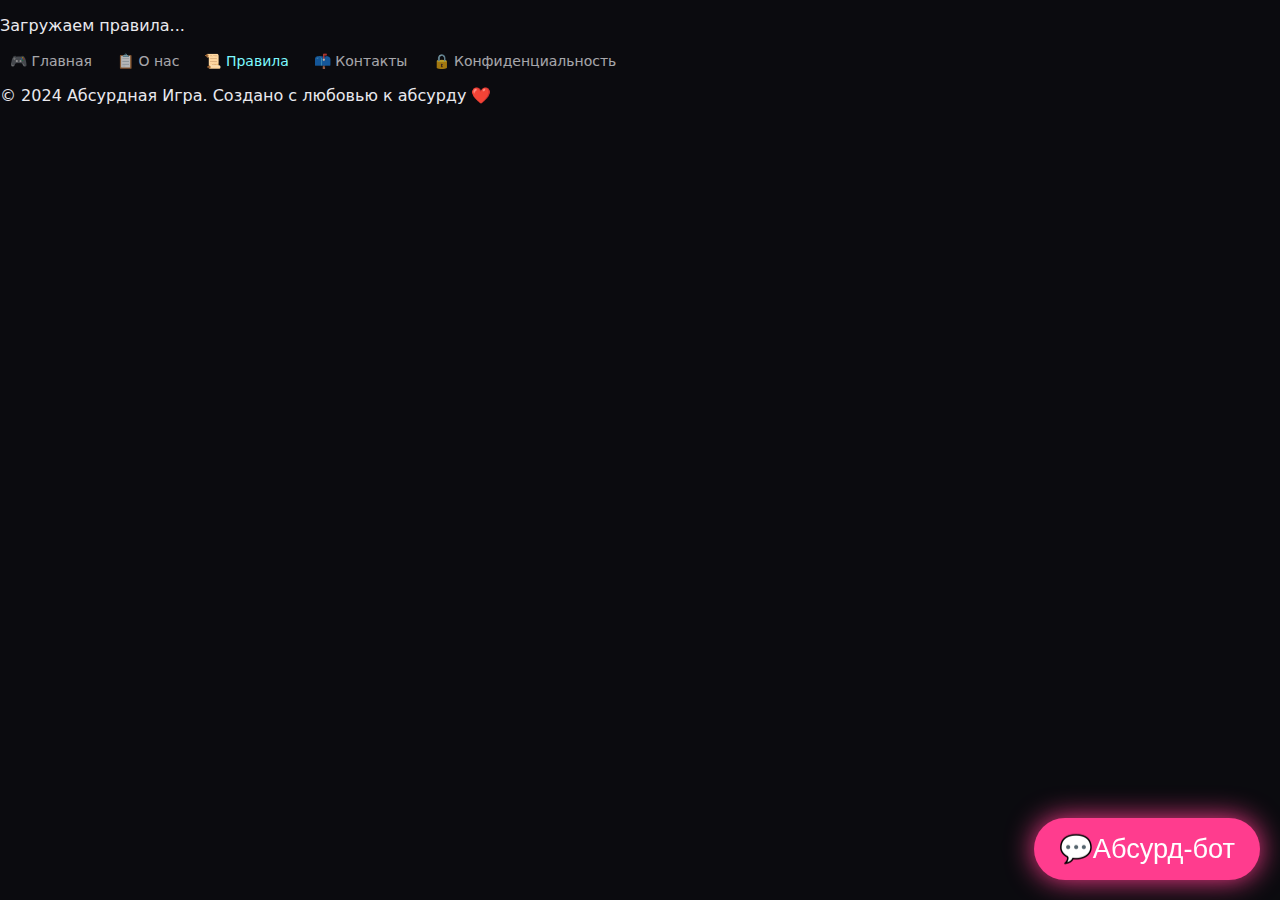
<file: rules.html>
<!DOCTYPE html>
<html lang="ru">
<head>
  <meta charset="UTF-8">
  <meta name="viewport" content="width=device-width, initial-scale=1.0">
  <title>Правила игры - Абсурдная Игра</title>
<meta name="google-adsense-account" content="ca-pub-8922825157298560">
  <meta name="description" content="Как играть в Абсурдную Игру - простые правила и инструкции">
  
  <!-- Google AdSense -->
  <meta name="google-adsense-account" content="ca-pub-8922825157298560">
  <script async src="https://pagead2.googlesyndication.com/pagead/js/adsbygoogle.js?client=ca-pub-8922825157298560" crossorigin="anonymous"></script>
  
  <link rel="stylesheet" href="css/style.css">
  <link rel="manifest" href="manifest.json">
  <meta name="theme-color" content="#1a1a2e">
</head>
<body>
  <!-- Loading Screen -->
  <div class="loading-screen" id="loading-screen">
    <div class="loading-spinner"></div>
    <p>Загружаем правила...</p>
  </div>

  <!-- Rules Page Content -->
  <main class="page-section">
    <div class="container">
      <header class="section-header">
        <h1 class="neon-title">Правила игры</h1>
        <p style="color: var(--text-muted); font-size: 18px;">Освойте абсурд за 3 простых шага! 🎯</p>
      </header>
      
      <div class="content-block">
        <!-- Быстрый старт -->
        <div style="background: var(--gradient-dark); border-radius: var(--radius); padding: 30px; margin-bottom: 40px; text-align: center; border: 1px solid rgba(125,249,255,0.2);">
          <h2 style="color: var(--accent-2); margin-bottom: 15px;">⚡ Быстрый старт</h2>
          <p style="font-size: 20px; font-weight: 600; margin: 0;">
            Выбирай жанр → Читай фразу → Смейся → Повторяй! 🎲
          </p>
        </div>

        <!-- Пошаговые правила -->
        <h2 style="color: var(--accent-2); text-align: center; margin: 40px 0 30px 0;">📝 Пошаговая инструкция</h2>
        
        <div class="rules-list" style="max-width: none;">
          <div class="rule-item">
            <div class="rule-number">1</div>
            <div class="rule-content">
              <h3>🎭 Выберите жанр</h3>
              <p>На главной странице вы найдете 6 уникальных жанров:</p>
              <ul style="margin-top: 15px; padding-left: 20px;">
                <li><strong>🧸 Детское</strong> - Абсурдные ситуации с детьми</li>
                <li><strong>🤪 Абсурд</strong> - Сюрреалистические истории</li>
                <li><strong>👻 Хоррор</strong> - Мистический абсурд</li>
                <li><strong>💕 Романтика</strong> - Любовный абсурд</li>
                <li><strong>🏙️ Уличное</strong> - Бытовые ситуации</li>
                <li><strong>🔞 18+</strong> - Контент для взрослых</li>
              </ul>
            </div>
          </div>
          
          <div class="rule-item">
            <div class="rule-number">2</div>
            <div class="rule-content">
              <h3>📖 Читайте фразы</h3>
              <p>После выбора жанра на экране появится случайная абсурдная фраза. Каждая фраза уникальна и создана для того, чтобы:</p>
              <ul style="margin-top: 15px; padding-left: 20px;">
                <li>Вызвать улыбку или смех 😄</li>
                <li>Удивить неожиданным поворотом 😲</li>
                <li>Вдохновить на творчество 💡</li>
                <li>Просто поднять настроение 🌈</li>
              </ul>
            </div>
          </div>
          
          <div class="rule-item">
            <div class="rule-number">3</div>
            <div class="rule-content">
              <h3>🎲 Получайте новые фразы</h3>
              <p>Понравилась фраза? Нажмите <strong>"Следующая фраза"</strong> чтобы получить новую! У нас более 300 уникальных фраз, так что скучать не придется.</p>
              <div style="margin-top: 15px; padding: 15px; background: rgba(255,255,255,0.05); border-radius: var(--radius-sm);">
                <strong>💡 Совет:</strong> Используйте клавишу <kbd style="background: var(--accent); color: white; padding: 2px 6px; border-radius: 3px; font-family: monospace;">SPACE</kbd> для быстрой генерации новой фразы!
              </div>
            </div>
          </div>
          
          <div class="rule-item">
            <div class="rule-number">4</div>
            <div class="rule-content">
              <h3>🎉 Наслаждайтесь абсурдом!</h3>
              <p>Главное правило - веселиться! Делитесь смешными фразами с друзьями, используйте их как источник вдохновения или просто наслаждайтесь моментом безумия.</p>
            </div>
          </div>
        </div>

        <!-- Дополнительные возможности -->
        <div style="margin: 50px 0;">
          <h2 style="color: var(--accent-2); text-align: center; margin-bottom: 30px;">🚀 Дополнительные возможности</h2>
          
          <div class="features-grid">
            <div class="feature-card">
              <div class="feature-icon">🤖</div>
              <h3>Чат с Абсурд-ботом</h3>
              <p>Общайтесь с нашим AI-ботом! Он ответит на любой вопрос в своем уникальном абсурдном стиле.</p>
            </div>
            
            <div class="feature-card">
              <div class="feature-icon">📊</div>
              <h3>Статистика игры</h3>
              <p>Следите за количеством сгенерированных фраз. Станьте чемпионом абсурда!</p>
            </div>
            
            <div class="feature-card">
              <div class="feature-icon">🔄</div>
              <h3>Смена жанров</h3>
              <p>В любой момент можно вернуться к выбору жанров и попробовать что-то новое.</p>
            </div>
            
            <div class="feature-card">
              <div class="feature-icon">📱</div>
              <h3>Мобильная версия</h3>
              <p>Играйте где угодно! Сайт оптимизирован для всех устройств и работает даже офлайн.</p>
            </div>
          </div>
        </div>

        <!-- Горячие клавиши -->
        <div style="background: rgba(255,60,142,0.1); border-radius: var(--radius); padding: 30px; margin: 40px 0; border: 1px solid rgba(255,60,142,0.3);">
          <h3 style="color: var(--accent); text-align: center; margin-bottom: 25px;">⌨️ Горячие клавиши</h3>
          <div style="display: grid; grid-template-columns: repeat(auto-fit, minmax(200px, 1fr)); gap: 20px;">
            <div style="text-align: center;">
              <kbd style="background: var(--accent-2); color: black; padding: 8px 12px; border-radius: 6px; font-weight: bold; display: inline-block; margin-bottom: 10px;">SPACE</kbd>
              <div style="color: var(--text-muted);">Следующая фраза</div>
            </div>
            <div style="text-align: center;">
              <kbd style="background: var(--accent); color: white; padding: 8px 12px; border-radius: 6px; font-weight: bold; display: inline-block; margin-bottom: 10px;">ESC</kbd>
              <div style="color: var(--text-muted);">Вернуться к жанрам</div>
            </div>
          </div>
        </div>

        <!-- Советы для лучшего опыта -->
        <div style="margin: 40px 0;">
          <h3 style="color: var(--accent-2); text-align: center; margin-bottom: 25px;">💡 Советы для лучшего опыта</h3>
          <div style="display: grid; grid-template-columns: repeat(auto-fit, minmax(280px, 1fr)); gap: 20px;">
            <div style="background: rgba(255,255,255,0.05); padding: 20px; border-radius: var(--radius-sm); border-left: 4px solid var(--accent-2);">
              <h4 style="color: var(--accent-2); margin-bottom: 10px;">🎭 Для компании</h4>
              <p style="margin: 0; font-size: 14px;">Читайте фразы вслух с друзьями и придумывайте продолжение историй!</p>
            </div>
            <div style="background: rgba(255,255,255,0.05); padding: 20px; border-radius: var(--radius-sm); border-left: 4px solid var(--accent);">
              <h4 style="color: var(--accent); margin-bottom: 10px;">🎨 Для творчества</h4>
              <p style="margin: 0; font-size: 14px;">Используйте фразы как основу для рассказов, стихов или арт-проектов.</p>
            </div>
            <div style="background: rgba(255,255,255,0.05); padding: 20px; border-radius: var(--radius-sm); border-left: 4px solid var(--success);">
              <h4 style="color: var(--success); margin-bottom: 10px;">😄 Для настроения</h4>
              <p style="margin: 0; font-size: 14px;">Включайте игру, когда нужно отвлечься или поднять настроение.</p>
            </div>
          </div>
        </div>

        <!-- Важные моменты -->
        <div style="background: rgba(255,255,255,0.08); border-radius: var(--radius); padding: 25px; margin: 40px 0;">
          <h3 style="color: var(--warning); margin-bottom: 20px; text-align: center;">⚠️ Важно знать</h3>
          <ul style="list-style: none; padding: 0;">
            <li style="margin: 12px 0; display: flex; align-items: flex-start; gap: 10px;">
              <span style="color: var(--accent-2); font-size: 18px;">🔞</span>
              <span>Жанр "18+" содержит контент для взрослых</span>
            </li>
            <li style="margin: 12px 0; display: flex; align-items: flex-start; gap: 10px;">
              <span style="color: var(--success); font-size: 18px;">🎯</span>
              <span>Все фразы созданы исключительно для развлечения</span>
            </li>
            <li style="margin: 12px 0; display: flex; align-items: flex-start; gap: 10px;">
              <span style="color: var(--accent); font-size: 18px;">💝</span>
              <span>Игра полностью бесплатна и не содержит скрытых платежей</span>
            </li>
            <li style="margin: 12px 0; display: flex; align-items: flex-start; gap: 10px;">
              <span style="color: var(--accent-2); font-size: 18px;">🔄</span>
              <span>Содержимое регулярно обновляется новыми фразами</span>
            </li>
          </ul>
        </div>
      </div>
      
      <div style="text-align: center; margin-top: 50px;">
        <a href="index.html" class="btn btn-primary" style="margin-right: 20px; text-decoration: none;">
          <span>🎮 Начать играть</span>
        </a>
        <a href="about.html" class="btn btn-secondary" style="text-decoration: none;">
          <span>📋 О проекте</span>
        </a>
      </div>
    </div>
  </main>

  <!-- Chat Bot -->
  <div class="chat-widget">
    <button class="chat-toggle-btn" id="chat-toggle-btn" title="Задать вопрос боту">
      <span class="chat-icon">💬</span>
      <span class="chat-text">Абсурд-бот</span>
    </button>
    
    <div class="chat-container" id="chat-container">
      <div class="chat-header">
        <div class="chat-title">
          <span class="bot-avatar">🤖</span>
          <span>Абсурд-бот</span>
        </div>
        <button class="chat-close" id="close-chat-btn">&times;</button>
      </div>
      
      <div class="chat-body" id="chat-body">
        <div class="chat-message bot-message">
          Не понял правила? Спроси меня! Я объясню все абсурдно просто! 🎯
        </div>
      </div>
      
      <div class="chat-input-area">
        <input type="text" id="chat-input" placeholder="Спросите о правилах игры..." maxlength="500">
        <button id="send-chat-btn" class="chat-send-btn">📤</button>
      </div>
    </div>
  </div>

  <!-- Footer -->
  <footer class="main-footer">
    <div class="footer-content">
      <div class="footer-links">
        <a href="index.html" class="footer-link">🎮 Главная</a>
        <a href="about.html" class="footer-link">📋 О нас</a>
        <a href="rules.html" class="footer-link active">📜 Правила</a>
        <a href="contacts.html" class="footer-link">📫 Контакты</a>
        <a href="policy.html" class="footer-link">🔒 Конфиденциальность</a>
      </div>
      
      <div class="footer-info">
        <p>&copy; 2024 Абсурдная Игра. Создано с любовью к абсурду ❤️</p>
      </div>
    </div>
  </footer>

  <!-- Scripts -->
  <script src="js/app.js" defer></script>
  
  <script>
    // Простая инициализация для статических страниц
    document.addEventListener('DOMContentLoaded', function() {
      // Скрыть loading screen
      const loadingScreen = document.getElementById('loading-screen');
      setTimeout(() => {
        loadingScreen.classList.add('hidden');
      }, 800);

      // Подсветить активную ссылку в футере
      document.querySelectorAll('.footer-link').forEach(link => {
        if (link.href === window.location.href) {
          link.classList.add('active');
        }
      });

      // Инициализация чата для страницы правил
      if (window.ChatBot) {
        setTimeout(() => {
          window.ChatBot.addMessage('Есть вопросы по правилам? Я готов помочь! 📜', false);
        }, 1500);
      }
    });
  </script>

  <style>
    .footer-link.active {
      color: var(--accent-2) !important;
      opacity: 1 !important;
    }
    .loading-screen.hidden {
      opacity: 0;
      pointer-events: none;
      transition: opacity 0.5s ease;
    }
    kbd {
      font-family: 'Courier New', monospace;
      font-size: 12px;
      font-weight: bold;
    }
  </style>
</body>
</html>
</file>
<file: css/style.css>
:root {
  --bg: #0b0b0f;
  --panel: #15151c;
  --text: #e9e9ee;
  --accent: #ff3c8e;
  --accent-2: #7df9ff;
  --radius: 18px;
  --shadow: 0 10px 30px rgba(0,0,0,.35);
  --chat-panel: #202028;
  --chat-bg: #2b2b34;
}

html, body {
  height: 100%;
  margin: 0;
  padding: 0;
  background: var(--bg);
  color: var(--text);
  font-family: system-ui, -apple-system, Segoe UI, Roboto, Arial, sans-serif;
  flex-direction: column;
  min-height: 100vh;
  text-rendering: optimizeLegibility;
}

body {
  display: flex;
  flex-direction: column;
  min-height: 100vh;
}

.container {
  width: min(900px, 96vw);
  margin: 30px auto;
  padding: 36px 24px 36px 24px;
  background: rgba(21,21,28,0.88);
  border-radius: var(--radius);
  box-shadow: var(--shadow);
  text-align: center;
  position: relative;
}

/* Скрытые секции */
.hidden-section {
  display: none;
}
.hidden-section.active {
  display: block;
}

h1, .neon {
  font-size: clamp(38px, 7vw, 74px);
  color: var(--accent-2);
  font-weight: 900;
  letter-spacing: .04em;
  text-shadow:
    0 0 16px var(--accent-2),
    0 0 64px var(--accent-2),
    0 0 4px #fff,
    0 0 60px var(--accent);
  animation: neon-pulse 2.8s infinite alternate cubic-bezier(.68,.13,.81,.99);
}

@keyframes neon-pulse {
  0% { text-shadow: 0 0 32px var(--accent-2), 0 0 100px var(--accent); }
  100% { text-shadow: 0 0 20px var(--accent-2), 0 0 60px var(--accent), 0 0 8px #fff; }
}

.genres {
  display: flex;
  flex-wrap: wrap;
  gap: 18px;
  justify-content: center;
  margin: 30px 0 26px;
}

.genre-btn {
  background: rgba(255,255,255,0.04);
  color: var(--text);
  border: 2px solid var(--accent);
  border-radius: 999px;
  padding: 13px 26px;
  font-size: 18px;
  cursor: pointer;
  transition: 0.23s cubic-bezier(.83,-0.12,.62,1.15);
  font-weight: 600;
  box-shadow: 0 2px 24px 0 rgba(255,255,255,0.13);
  outline: none;
}
.genre-btn:hover,
.genre-btn.active {
  background: linear-gradient(90deg, var(--accent-2) 0%, var(--accent) 100%);
  color: #fff;
  border-color: var(--accent-2);
  box-shadow: 0 0 20px var(--accent-2), 0 0 10px var(--accent);
  text-shadow: 0 0 8px var(--accent-2);
  transform: translateY(-2px) scale(1.04);
}

.phrase-box {
  background: rgba(255,255,255,0.08);
  border-radius: calc(var(--radius) - 4px);
  padding: 30px 18px;
  font-size: clamp(20px, 2.7vw, 32px);
  min-height: 110px;
  margin-bottom: 30px;
  color: #fff;
  box-shadow: var(--shadow);
  display: flex;
  align-items: center;
  justify-content: center;
  text-align: center;
  line-height: 1.4;
  overflow-wrap: break-word;
  word-break: break-word;
  overflow-x: auto;
  position: relative;
  transition: box-shadow .22s;
}

.new-phrase-btn {
  background: var(--accent-2);
  border: none;
  padding: 16px 36px;
  border-radius: 999px;
  color: #061214;
  font-weight: bold;
  font-size: 20px;
  cursor: pointer;
  box-shadow: 0 0 28px var(--accent-2);
  transition: 0.18s cubic-bezier(.83,-0.12,.62,1.15);
}
.new-phrase-btn:hover {
  background: var(--accent);
  color: #fff;
  box-shadow: 0 0 22px var(--accent);
}

.reveal {
  animation: fadeUp .44s cubic-bezier(.86,.15,.71,1.02) forwards;
}
@keyframes fadeUp {
  from { opacity: 0; transform: translateY(16px) scale(.98);}
  to { opacity: 1; transform: none; }
}

/* Переносы и шрифты */
.phrase-box, .typewriter-text {
  white-space: pre-wrap;
  word-break: break-word;
  overflow-wrap: break-word;
}

ul {
  text-align: left;
  list-style: none;
  padding-left: 0;
  margin: 0 0 30px 0;
}
ul li::before {
  content: "•";
  color: var(--accent);
  display: inline-block;
  width: 1em;
  margin-left: -1em;
}

.back-link {
  display: inline-block;
  margin-top: 30px;
  color: var(--accent-2);
  text-decoration: none;
  font-weight: bold;
  transition: color 0.2s ease-in-out;
}
.back-link:hover {
  color: var(--accent);
}

/* Футер и ссылки */
.footer {
  width: 100vw;
  min-width: 100vw;
  box-sizing: border-box;
  text-align: center;
  margin-top: auto;
  padding: 20px 0;
  position: relative;
  z-index: 2;
}
.footer-links a {
  color: var(--text);
  text-decoration: none;
  font-size: 14px;
  margin: 0 10px;
  opacity: 0.7;
  transition: opacity 0.2s, color 0.2s;
}
.footer-links a:hover {
  opacity: 1;
  color: var(--accent-2);
}

/* Стили для ЧАТА */
.chat-toggle-btn {
  position: fixed;
  bottom: 20px;
  right: 20px;
  background: var(--accent);
  color: #fff;
  border: none;
  padding: 15px 25px;
  border-radius: 999px;
  cursor: pointer;
  box-shadow: 0 0 28px var(--accent);
  z-index: 1000;
  transition: 0.2s;
  font-size: 1.7em;
  display: flex;
  align-items: center;
  justify-content: center;
}
.chat-toggle-btn:hover {
  box-shadow: 0 0 40px var(--accent);
  transform: translateY(-2px);
}

.chat-container {
  position: fixed;
  bottom: 80px;
  right: 20px;
  width: min(380px, 90vw);
  height: 500px;
  background: var(--panel);
  border-radius: var(--radius);
  box-shadow: var(--shadow);
  display: flex;
  flex-direction: column;
  z-index: 999;
  transform: scale(0.8) translateY(20px);
  opacity: 0;
  pointer-events: none;
  transition: transform 0.3s cubic-bezier(0.175, 0.885, 0.32, 1.275), opacity 0.3s;
}
.chat-container.open {
  transform: scale(1) translateY(0);
  opacity: 1;
  pointer-events: all;
}

.chat-header {
  display: flex;
  justify-content: space-between;
  align-items: center;
  padding: 15px 20px;
  background: rgba(21, 21, 28, 0.9);
  border-bottom: 1px solid rgba(255, 255, 255, 0.1);
  border-top-left-radius: var(--radius);
  border-top-right-radius: var(--radius);
  font-weight: bold;
  font-size: 20px;
}
.chat-header button {
  background: transparent;
  border: none;
  font-size: 26px;
  font-weight: bold;
  color: var(--text);
  cursor: pointer;
  padding: 0;
}

.chat-body {
  flex-grow: 1;
  overflow-y: auto;
  padding: 20px;
  display: flex;
  flex-direction: column;
  gap: 15px;
  scroll-behavior: smooth;
}
.chat-body::-webkit-scrollbar {
  width: 8px;
}
.chat-body::-webkit-scrollbar-thumb {
  background-color: var(--accent);
  border-radius: 10px;
}

.chat-message {
  padding: 10px 15px;
  border-radius: 18px;
  max-width: 80%;
  word-wrap: break-word;
  font-size: 15px;
  line-height: 1.45;
  box-shadow: 0 2px 10px rgba(0,0,0,0.10);
}
.chat-message.user-message {
  background: var(--accent);
  color: #061214;
  align-self: flex-end;
  border-bottom-right-radius: 2px;
}
.chat-message.bot-message {
  background: var(--accent-2);
  color: #061214;
  align-self: flex-start;
  border-bottom-left-radius: 2px;
}
.chat-message.bot-message strong {
  color: #ff3c8e;
}

.chat-input-area {
  display: flex;
  padding: 10px;
  border-top: 1px solid rgba(255, 255, 255, 0.1);
}
.chat-input-area input {
  flex-grow: 1;
  padding: 10px 15px;
  border-radius: 999px;
  border: none;
  background: rgba(255, 255, 255, 0.1);
  color: var(--text);
  margin-right: 10px;
  outline: none;
}
.chat-input-area button {
  background: var(--accent-2);
  border: none;
  padding: 8px 18px;
  border-radius: 999px;
  color: #061214;
  cursor: pointer;
  transition: 0.2s;
}
.chat-input-area button:hover {
  background: var(--accent);
  color: #fff;
}

@media (max-width: 640px) {
  .container { padding: 12vw 2vw; width: 99vw;}
  .phrase-box { font-size: 17px; padding: 18px 3vw; min-height: 76px;}
  .genres { gap: 10px; }
  .new-phrase-btn { width: 96vw; font-size: 17px; padding: 14px 2vw; }
}

@media (max-width: 540px) {
  .chat-container {
    width: 98vw;
    height: 65vh;
    right: 1vw;
    bottom: 80px;
    border-radius: 12px;
    min-width: unset;
    min-height: 200px;
  }
  .chat-header, .chat-input-area { padding: 12px; }
  .chat-body { padding: 10px; }
}

/* Для редуцированной анимации */
@media (prefers-reduced-motion: reduce) {
  *, *:before, *:after { animation: none !important; transition: none !important; }
}
</file>
